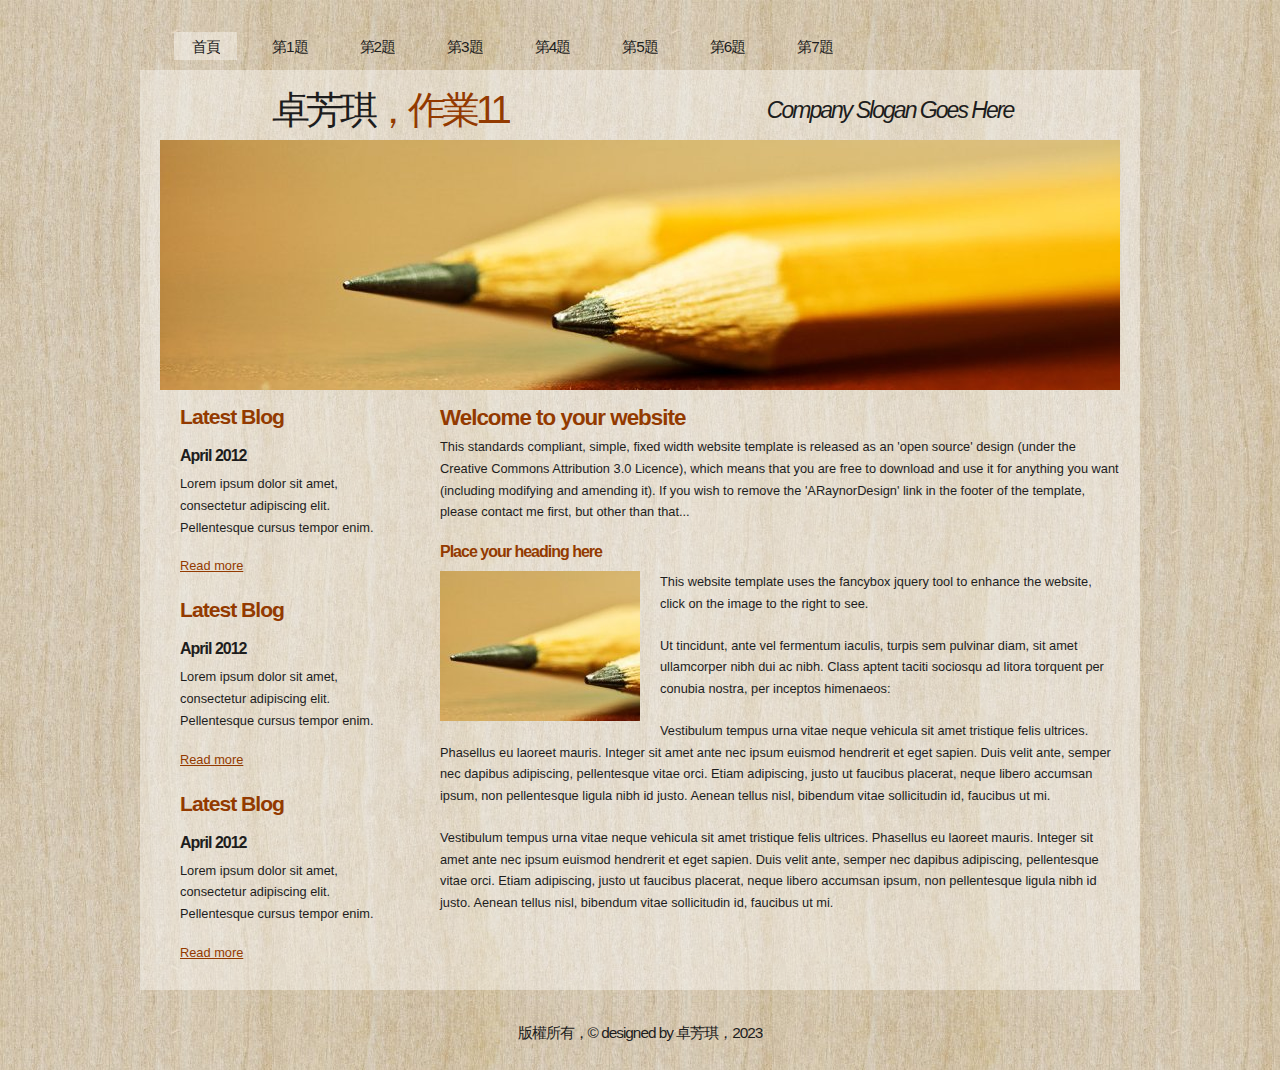
<file: index.html>
<!DOCTYPE html PUBLIC "-//W3C//DTD XHTML 1.1//EN" "http://www.w3.org/TR/xhtml11/DTD/xhtml11.dtd">
<html xmlns="http://www.w3.org/1999/xhtml" xml:lang="en">

<head>
  <title>112570013 卓芳琪</title>
  <meta name="description" content="free website template" />
  <meta name="keywords" content="enter your keywords here" />
  <meta http-equiv="content-type" content="text/html; charset=utf-8" />
  <link rel="stylesheet" type="text/css" href="css/style.css" />
  <link rel="stylesheet" type="text/css" href="css/mystyle.css" />
  <script type="text/javascript" src="js/jquery.min.js"></script>
  <script type="text/javascript" src="js/jquery.easing.min.js"></script>
  <script type="text/javascript" src="js/jquery.lavalamp.min.js"></script>
  <script type="text/javascript">
    $(function() {
      $("#lava_menu").lavaLamp({
        fx: "backout",
        speed: 700
      });
    });
  </script>
    <script type="text/javascript" src="js/jquery.nivo.slider.pack.js"></script>
    <script type="text/javascript">
    $(window).load(function() {
        $('#slider').nivoSlider();
    });
    </script>

</head>

<body>
  <div id="main">	
	<div id="menubar">
      <ul class="lavaLampWithImage" id="lava_menu">
        <li class="current"><a href="index.html">首頁</a></li>
        <li><a href="a1.html">第1題</a></li>
        <li><a href="a2.html">第2題</a></li>
        <li><a href="a3.html">第3題</a></li>
        <li><a href="a4.html">第4題</a></li>
        <li><a href="a5.html">第5題</a></li>
        <li><a href="a6.html">第6題</a></li>
        <li><a href="a7.html">第7題</a></li>

      </ul>
	</div><!--close menubar-->	    
	<div id="site_content">        	  
	  <div id="header"> 
        <div id="header_name"> 	  
          <h1>卓芳琪<span>，作業11</span></h1>
        </div><!--close header_name-->	
        <div id="header_slogan"> 		
	      <h2>Company Slogan Goes Here</h2>
		 </div><!--close header_slogan-->	
      </div><!--close header-->	
	  <div id="banner_image">
	    <div id="slider-wrapper">        
          <div id="slider" class="nivoSlider">
            <img src="images/slide1.jpg" alt="" />
            <img src="images/slide2.jpg" alt="" />
		  </div>
		</div><!--close slider-wrapper-->
	  </div><!--close banner_image-->			  
      <div id="content">
        <div class="content_item">
          <h1>Welcome to your website</h1>
          <p>This standards compliant, simple, fixed width website template is released as an 'open source' design (under the Creative Commons Attribution 3.0 Licence), which means that you are free to download and use it for anything you want (including modifying and amending it). If you wish to remove the 'ARaynorDesign' link in the footer of the template, please contact me first, but other than that...</p>
          <h3>Place your heading here</h3>
          <div style="width:200px; float:left; padding: 0px 20px 10px 0px;"><img alt="image" src="images/image.jpg" /></div>
          <p>This website template uses the fancybox jquery tool to enhance the website, click on the image to the right to see. </p>
          <p>Ut tincidunt, ante vel fermentum iaculis, turpis sem pulvinar diam, sit amet ullamcorper nibh dui ac nibh. Class aptent taciti sociosqu ad litora torquent per conubia nostra, per inceptos himenaeos:</p>
          <p>Vestibulum tempus urna vitae neque vehicula sit amet tristique felis ultrices. Phasellus eu laoreet mauris. Integer sit amet ante nec ipsum euismod hendrerit et eget sapien. Duis velit ante, semper nec dapibus adipiscing, pellentesque vitae orci. Etiam adipiscing, justo ut faucibus placerat, neque libero accumsan ipsum, non pellentesque ligula nibh id justo. Aenean tellus nisl, bibendum vitae sollicitudin id, faucibus ut mi.</p>
          <p>Vestibulum tempus urna vitae neque vehicula sit amet tristique felis ultrices. Phasellus eu laoreet mauris. Integer sit amet ante nec ipsum euismod hendrerit et eget sapien. Duis velit ante, semper nec dapibus adipiscing, pellentesque vitae orci. Etiam adipiscing, justo ut faucibus placerat, neque libero accumsan ipsum, non pellentesque ligula nibh id justo. Aenean tellus nisl, bibendum vitae sollicitudin id, faucibus ut mi.</p>
		</div><!--close content_item-->	
	      
		<div class="sidebar_container">   		  
		  <div class="sidebar">
            <div class="sidebar_item">
                <h2>Latest Blog</h2>
			    <h4>April 2012</h4>
                <p>Lorem ipsum dolor sit amet, consectetur adipiscing elit. Pellentesque cursus tempor enim.</p>
		          <a href="#">Read more</a>
              </div><!--close sidebar_item--> 
          </div><!--close sidebar-->     		
		  <div class="sidebar">
            <div class="sidebar_item">
              <h2>Latest Blog</h2>
		  	  <h4>April 2012</h4>
              <p>Lorem ipsum dolor sit amet, consectetur adipiscing elit. Pellentesque cursus tempor enim.</p>
		        <a href="#">Read more</a>
            </div><!--close sidebar_item--> 
          </div><!--close sidebar-->  
		  <div class="sidebar">
            <div class="sidebar_item">
              <h2>Latest Blog</h2>
			  <h4>April 2012</h4>
              <p>Lorem ipsum dolor sit amet, consectetur adipiscing elit. Pellentesque cursus tempor enim.</p>
		        <a href="#">Read more</a>
            </div><!--close sidebar_item--> 
          </div><!--close sidebar-->  
        </div><!--close sidebar_container-->	
       <br style="clear:both;" />
      </div><!--close content-->	
    </div><!--close site_content-->	
    <div id="footer">  
	  <div id="footer_content">
        <P>版權所有，&copy designed by 卓芳琪，2023</P>
      </div><!--close footer_content-->	
    </div><!--close footer-->	
  </div><!--close main-->	
</body>
</html>
</file>
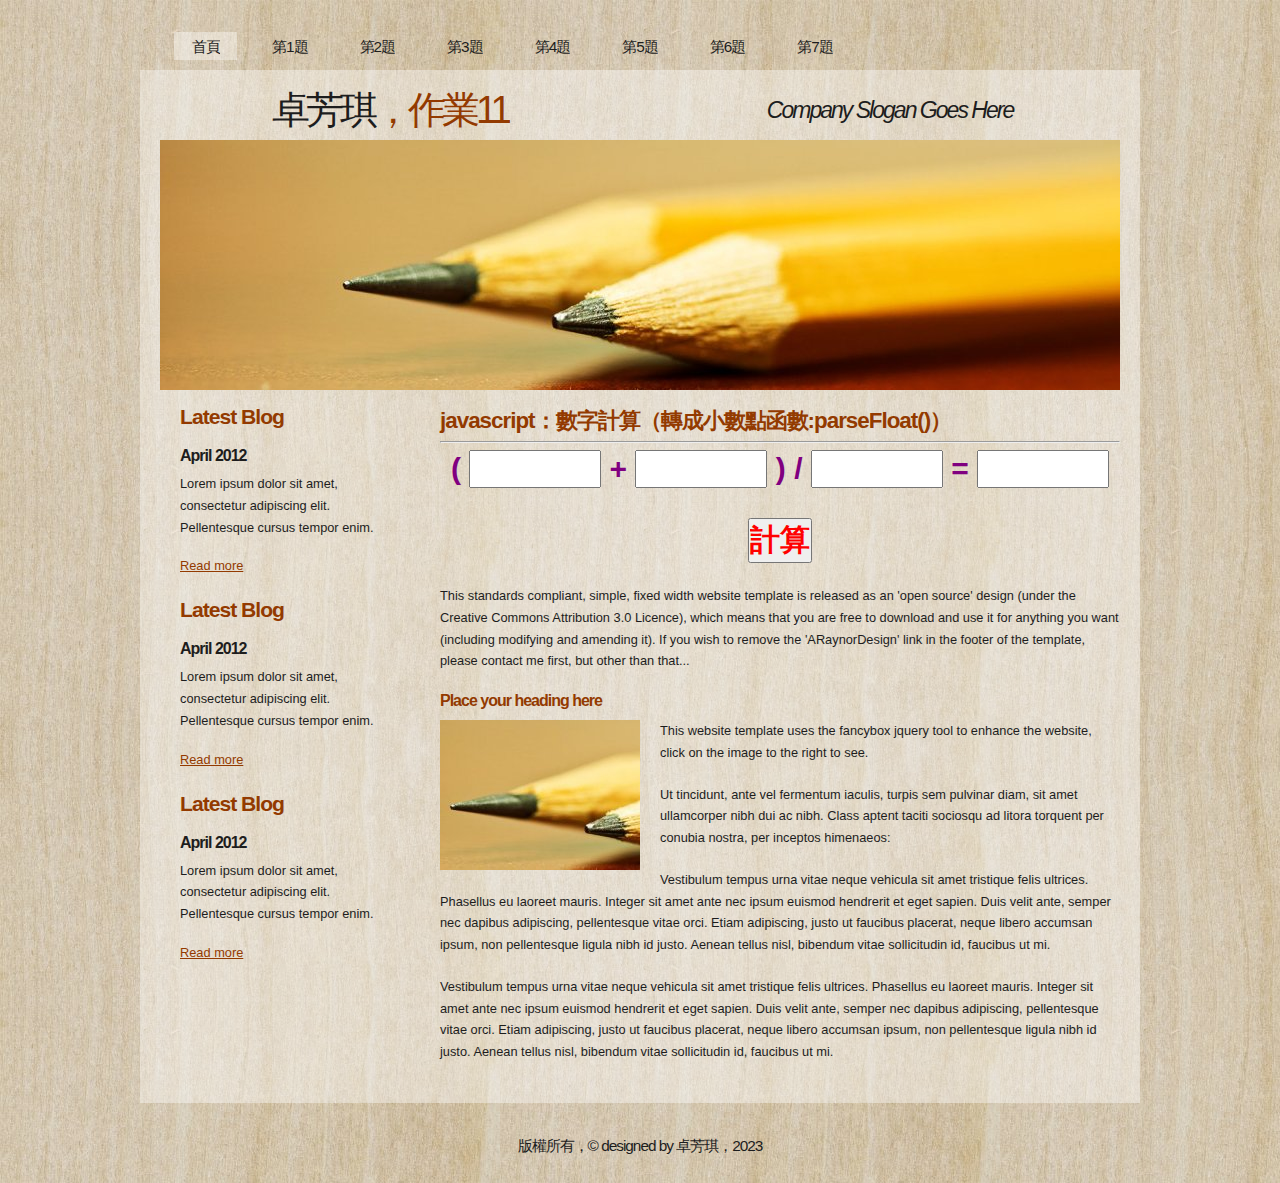
<file: a1.html>
<!DOCTYPE html PUBLIC "-//W3C//DTD XHTML 1.1//EN" "http://www.w3.org/TR/xhtml11/DTD/xhtml11.dtd">
<html xmlns="http://www.w3.org/1999/xhtml" xml:lang="en">

<head>
  <title>112570013 卓芳琪</title>
  <meta name="description" content="free website template" />
  <meta name="keywords" content="enter your keywords here" />
  <meta http-equiv="content-type" content="text/html; charset=utf-8" />
  <link rel="stylesheet" type="text/css" href="css/style.css" />
  <link rel="stylesheet" type="text/css" href="css/mystyle.css" />
  <script type="text/javascript" src="js/jquery.min.js"></script>
  <script type="text/javascript" src="js/jquery.easing.min.js"></script>
  <script type="text/javascript" src="js/jquery.lavalamp.min.js"></script>
  <script type="text/javascript">
    $(function() {
      $("#lava_menu").lavaLamp({
        fx: "backout",
        speed: 700
      });
    });
  </script>
    <script type="text/javascript" src="js/jquery.nivo.slider.pack.js"></script>
    <script type="text/javascript">
    $(window).load(function() {
        $('#slider').nivoSlider();
    });
    </script>

    <script>
      function show()
      {
        t4.value = (parseFloat(t1.value)+parseFloat(t2.value)) / parseFloat(t3.value)
      }
    </script>



</head>

<body>
  <div id="main">	
	<div id="menubar">
      <ul class="lavaLampWithImage" id="lava_menu">
        <li class="current"><a href="index.html">首頁</a></li>
        <li><a href="a1.html">第1題</a></li>
        <li><a href="a2.html">第2題</a></li>
        <li><a href="a3.html">第3題</a></li>
        <li><a href="a4.html">第4題</a></li>
        <li><a href="a5.html">第5題</a></li>
        <li><a href="a6.html">第6題</a></li>
        <li><a href="a7.html">第7題</a></li>

      </ul>
	</div><!--close menubar-->	    
	<div id="site_content">        	  
	  <div id="header"> 
        <div id="header_name"> 	  
          <h1>卓芳琪<span>，作業11</span></h1>
        </div><!--close header_name-->	
        <div id="header_slogan"> 		
	      <h2>Company Slogan Goes Here</h2>
		 </div><!--close header_slogan-->	
      </div><!--close header-->	
	  <div id="banner_image">
	    <div id="slider-wrapper">        
          <div id="slider" class="nivoSlider">
            <img src="images/slide1.jpg" alt="" />
            <img src="images/slide2.jpg" alt="" />
		  </div>
		</div><!--close slider-wrapper-->
	  </div><!--close banner_image-->			  
      <div id="content">
        <div class="content_item">
          <h1>javascript：數字計算（轉成小數點函數:parseFloat()）</h1>
          <hr>
          <P class="s1">(
          <input id="t1" size="5" class="s1" type="text">
          +
          <input id="t2" size="5" class="s1" type="text">
          )
          /
          <input id="t3" size="5" class="s1" type="text">
          =
          <input id="t4"  size="5" class="s1" type="text"></P>
          <p class="s2"><input onclick="show()" class="s2"  type="button" value="計算" ></p>

          <p>This standards compliant, simple, fixed width website template is released as an 'open source' design (under the Creative Commons Attribution 3.0 Licence), which means that you are free to download and use it for anything you want (including modifying and amending it). If you wish to remove the 'ARaynorDesign' link in the footer of the template, please contact me first, but other than that...</p>
          <h3>Place your heading here</h3>
          <div style="width:200px; float:left; padding: 0px 20px 10px 0px;"><img alt="image" src="images/image.jpg" /></div>
          <p>This website template uses the fancybox jquery tool to enhance the website, click on the image to the right to see. </p>
          <p>Ut tincidunt, ante vel fermentum iaculis, turpis sem pulvinar diam, sit amet ullamcorper nibh dui ac nibh. Class aptent taciti sociosqu ad litora torquent per conubia nostra, per inceptos himenaeos:</p>
          <p>Vestibulum tempus urna vitae neque vehicula sit amet tristique felis ultrices. Phasellus eu laoreet mauris. Integer sit amet ante nec ipsum euismod hendrerit et eget sapien. Duis velit ante, semper nec dapibus adipiscing, pellentesque vitae orci. Etiam adipiscing, justo ut faucibus placerat, neque libero accumsan ipsum, non pellentesque ligula nibh id justo. Aenean tellus nisl, bibendum vitae sollicitudin id, faucibus ut mi.</p>
          <p>Vestibulum tempus urna vitae neque vehicula sit amet tristique felis ultrices. Phasellus eu laoreet mauris. Integer sit amet ante nec ipsum euismod hendrerit et eget sapien. Duis velit ante, semper nec dapibus adipiscing, pellentesque vitae orci. Etiam adipiscing, justo ut faucibus placerat, neque libero accumsan ipsum, non pellentesque ligula nibh id justo. Aenean tellus nisl, bibendum vitae sollicitudin id, faucibus ut mi.</p>
		</div><!--close content_item-->	
	      
		<div class="sidebar_container">   		  
		  <div class="sidebar">
            <div class="sidebar_item">
                <h2>Latest Blog</h2>
			    <h4>April 2012</h4>
                <p>Lorem ipsum dolor sit amet, consectetur adipiscing elit. Pellentesque cursus tempor enim.</p>
		          <a href="#">Read more</a>
              </div><!--close sidebar_item--> 
          </div><!--close sidebar-->     		
		  <div class="sidebar">
            <div class="sidebar_item">
              <h2>Latest Blog</h2>
		  	  <h4>April 2012</h4>
              <p>Lorem ipsum dolor sit amet, consectetur adipiscing elit. Pellentesque cursus tempor enim.</p>
		        <a href="#">Read more</a>
            </div><!--close sidebar_item--> 
          </div><!--close sidebar-->  
		  <div class="sidebar">
            <div class="sidebar_item">
              <h2>Latest Blog</h2>
			  <h4>April 2012</h4>
              <p>Lorem ipsum dolor sit amet, consectetur adipiscing elit. Pellentesque cursus tempor enim.</p>
		        <a href="#">Read more</a>
            </div><!--close sidebar_item--> 
          </div><!--close sidebar-->  
        </div><!--close sidebar_container-->	
       <br style="clear:both;" />
      </div><!--close content-->	
    </div><!--close site_content-->	
    <div id="footer">  
	  <div id="footer_content">
        <P>版權所有，&copy designed by 卓芳琪，2023</P>
      </div><!--close footer_content-->	
    </div><!--close footer-->	
  </div><!--close main-->	
</body>
</html>
</file>
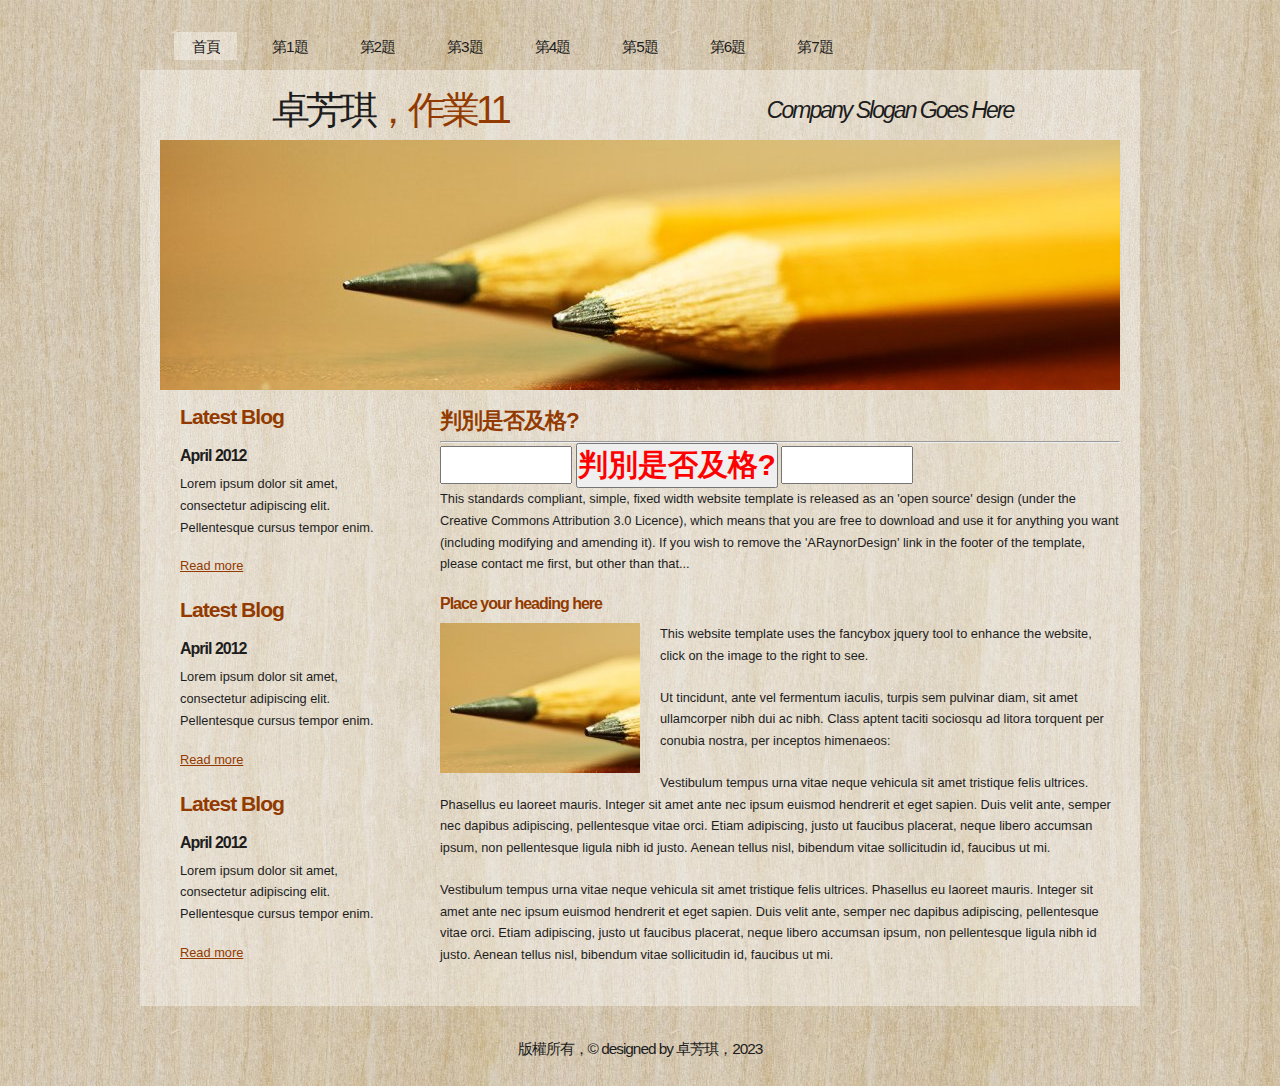
<file: a2.html>
<!DOCTYPE html PUBLIC "-//W3C//DTD XHTML 1.1//EN" "http://www.w3.org/TR/xhtml11/DTD/xhtml11.dtd">
<html xmlns="http://www.w3.org/1999/xhtml" xml:lang="en">

<head>
  <title>112570013 卓芳琪</title>
  <meta name="description" content="free website template" />
  <meta name="keywords" content="enter your keywords here" />
  <meta http-equiv="content-type" content="text/html; charset=utf-8" />
  <link rel="stylesheet" type="text/css" href="css/style.css" />
  <link rel="stylesheet" type="text/css" href="css/mystyle.css" />
  <script type="text/javascript" src="js/jquery.min.js"></script>
  <script type="text/javascript" src="js/jquery.easing.min.js"></script>
  <script type="text/javascript" src="js/jquery.lavalamp.min.js"></script>
  <script type="text/javascript">
    $(function() {
      $("#lava_menu").lavaLamp({
        fx: "backout",
        speed: 700
      });
    });
  </script>
    <script type="text/javascript" src="js/jquery.nivo.slider.pack.js"></script>
    <script type="text/javascript">
    $(window).load(function() {
        $('#slider').nivoSlider();
    });
    </script>

    <script>
      function show()
      {
        a1 = parseInt(t1.value)
        if(a1 < 60)
        {
          t3.value = "不及格"
        }
        else
        {
          t3.value = "及格"
        }
      }
    </script>

</head>

<body>
  <div id="main">	
	<div id="menubar">
      <ul class="lavaLampWithImage" id="lava_menu">
        <li class="current"><a href="index.html">首頁</a></li>
        <li><a href="a1.html">第1題</a></li>
        <li><a href="a2.html">第2題</a></li>
        <li><a href="a3.html">第3題</a></li>
        <li><a href="a4.html">第4題</a></li>
        <li><a href="a5.html">第5題</a></li>
        <li><a href="a6.html">第6題</a></li>
        <li><a href="a7.html">第7題</a></li>

      </ul>
	</div><!--close menubar-->	    
	<div id="site_content">        	  
	  <div id="header"> 
        <div id="header_name"> 	  
          <h1>卓芳琪<span>，作業11</span></h1>
        </div><!--close header_name-->	
        <div id="header_slogan"> 		
	      <h2>Company Slogan Goes Here</h2>
		 </div><!--close header_slogan-->	
      </div><!--close header-->	
	  <div id="banner_image">
	    <div id="slider-wrapper">        
          <div id="slider" class="nivoSlider">
            <img src="images/slide1.jpg" alt="" />
            <img src="images/slide2.jpg" alt="" />
		  </div>
		</div><!--close slider-wrapper-->
	  </div><!--close banner_image-->			  
      <div id="content">
        <div class="content_item">
          <h1>判別是否及格?</h1>
          <hr>
          <input id="t1" size="5" class="s3" type="text">
          <input id="t2" size="5" onclick="show()" class="s2" type="button" value="判別是否及格?">
          <input id="t3" size="5" class="s3" type="text" >
          <p>This standards compliant, simple, fixed width website template is released as an 'open source' design (under the Creative Commons Attribution 3.0 Licence), which means that you are free to download and use it for anything you want (including modifying and amending it). If you wish to remove the 'ARaynorDesign' link in the footer of the template, please contact me first, but other than that...</p>
          <h3>Place your heading here</h3>
          <div style="width:200px; float:left; padding: 0px 20px 10px 0px;"><img alt="image" src="images/image.jpg" /></div>
          <p>This website template uses the fancybox jquery tool to enhance the website, click on the image to the right to see. </p>
          <p>Ut tincidunt, ante vel fermentum iaculis, turpis sem pulvinar diam, sit amet ullamcorper nibh dui ac nibh. Class aptent taciti sociosqu ad litora torquent per conubia nostra, per inceptos himenaeos:</p>
          <p>Vestibulum tempus urna vitae neque vehicula sit amet tristique felis ultrices. Phasellus eu laoreet mauris. Integer sit amet ante nec ipsum euismod hendrerit et eget sapien. Duis velit ante, semper nec dapibus adipiscing, pellentesque vitae orci. Etiam adipiscing, justo ut faucibus placerat, neque libero accumsan ipsum, non pellentesque ligula nibh id justo. Aenean tellus nisl, bibendum vitae sollicitudin id, faucibus ut mi.</p>
          <p>Vestibulum tempus urna vitae neque vehicula sit amet tristique felis ultrices. Phasellus eu laoreet mauris. Integer sit amet ante nec ipsum euismod hendrerit et eget sapien. Duis velit ante, semper nec dapibus adipiscing, pellentesque vitae orci. Etiam adipiscing, justo ut faucibus placerat, neque libero accumsan ipsum, non pellentesque ligula nibh id justo. Aenean tellus nisl, bibendum vitae sollicitudin id, faucibus ut mi.</p>
		</div><!--close content_item-->	
	      
		<div class="sidebar_container">   		  
		  <div class="sidebar">
            <div class="sidebar_item">
                <h2>Latest Blog</h2>
			    <h4>April 2012</h4>
                <p>Lorem ipsum dolor sit amet, consectetur adipiscing elit. Pellentesque cursus tempor enim.</p>
		          <a href="#">Read more</a>
              </div><!--close sidebar_item--> 
          </div><!--close sidebar-->     		
		  <div class="sidebar">
            <div class="sidebar_item">
              <h2>Latest Blog</h2>
		  	  <h4>April 2012</h4>
              <p>Lorem ipsum dolor sit amet, consectetur adipiscing elit. Pellentesque cursus tempor enim.</p>
		        <a href="#">Read more</a>
            </div><!--close sidebar_item--> 
          </div><!--close sidebar-->  
		  <div class="sidebar">
            <div class="sidebar_item">
              <h2>Latest Blog</h2>
			  <h4>April 2012</h4>
              <p>Lorem ipsum dolor sit amet, consectetur adipiscing elit. Pellentesque cursus tempor enim.</p>
		        <a href="#">Read more</a>
            </div><!--close sidebar_item--> 
          </div><!--close sidebar-->  
        </div><!--close sidebar_container-->	
       <br style="clear:both;" />
      </div><!--close content-->	
    </div><!--close site_content-->	
    <div id="footer">  
	  <div id="footer_content">
        <P>版權所有，&copy designed by 卓芳琪，2023</P>
      </div><!--close footer_content-->	
    </div><!--close footer-->	
  </div><!--close main-->	
</body>
</html>
</file>
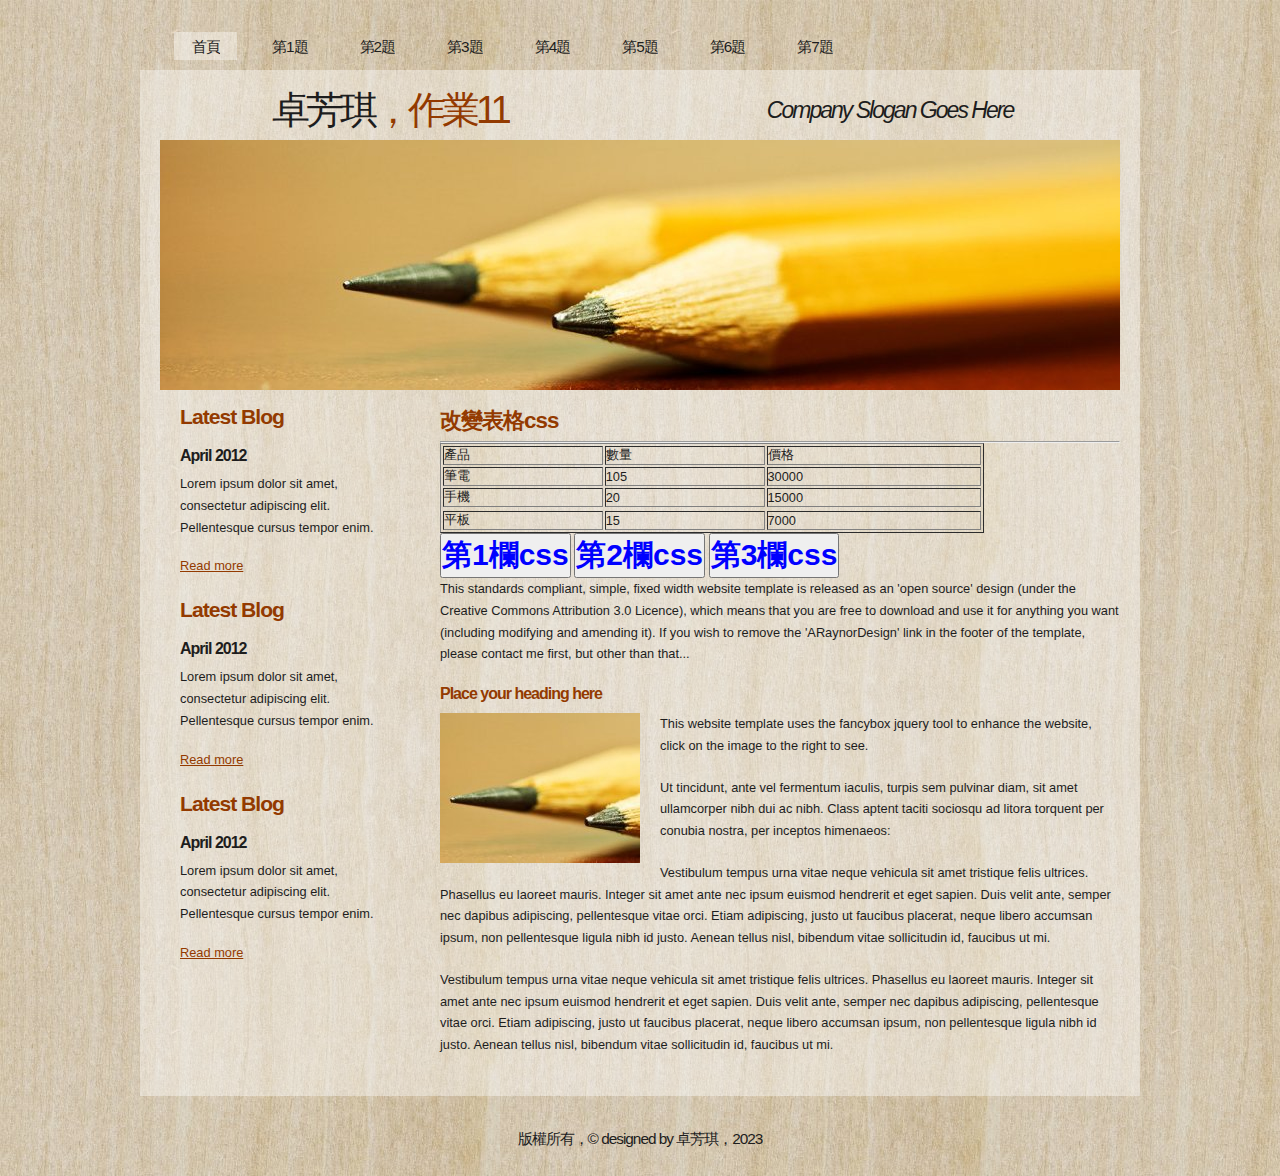
<file: a3.html>
<!DOCTYPE html PUBLIC "-//W3C//DTD XHTML 1.1//EN" "http://www.w3.org/TR/xhtml11/DTD/xhtml11.dtd">
<html xmlns="http://www.w3.org/1999/xhtml" xml:lang="en">

<head>
  <title>112570013 卓芳琪</title>
  <meta name="description" content="free website template" />
  <meta name="keywords" content="enter your keywords here" />
  <meta http-equiv="content-type" content="text/html; charset=utf-8" />
  <link rel="stylesheet" type="text/css" href="css/style.css" />
  <link rel="stylesheet" type="text/css" href="css/mystyle.css" />
  <script type="text/javascript" src="js/jquery.min.js"></script>
  <script type="text/javascript" src="js/jquery.easing.min.js"></script>
  <script type="text/javascript" src="js/jquery.lavalamp.min.js"></script>
  <script type="text/javascript">
    $(function() {
      $("#lava_menu").lavaLamp({
        fx: "backout",
        speed: 700
      });
    });
  </script>
    <script type="text/javascript" src="js/jquery.nivo.slider.pack.js"></script>
    <script type="text/javascript">
    $(window).load(function() {
        $('#slider').nivoSlider();
    });
    </script>

    <script>
      function show1()
      {
        document.getElementById("a1").className = 's1'
        document.getElementById("a2").className = 's1'
        document.getElementById("a3").className = 's1'
        document.getElementById("a4").className = 's1'
      }
    </script>

<script>
  function show2()
  {
    document.getElementById("b1").className = 's2'
    document.getElementById("b2").className = 's2'
    document.getElementById("b3").className = 's2'
    document.getElementById("b4").className = 's2'
  }
</script>

<script>
  function show3()
  {
    document.getElementById("c1").className = 's3'
    document.getElementById("c2").className = 's3'
    document.getElementById("c3").className = 's3'
    document.getElementById("c4").className = 's3'
  }
</script>
</head>

<body>
  <div id="main">	
	<div id="menubar">
      <ul class="lavaLampWithImage" id="lava_menu">
        <li class="current"><a href="index.html">首頁</a></li>
        <li><a href="a1.html">第1題</a></li>
        <li><a href="a2.html">第2題</a></li>
        <li><a href="a3.html">第3題</a></li>
        <li><a href="a4.html">第4題</a></li>
        <li><a href="a5.html">第5題</a></li>
        <li><a href="a6.html">第6題</a></li>
        <li><a href="a7.html">第7題</a></li>

      </ul>
	</div><!--close menubar-->	    
	<div id="site_content">        	  
	  <div id="header"> 
        <div id="header_name"> 	  
          <h1>卓芳琪<span>，作業11</span></h1>
        </div><!--close header_name-->	
        <div id="header_slogan"> 		
	      <h2>Company Slogan Goes Here</h2>
		 </div><!--close header_slogan-->	
      </div><!--close header-->	
	  <div id="banner_image">
	    <div id="slider-wrapper">        
          <div id="slider" class="nivoSlider">
            <img src="images/slide1.jpg" alt="" />
            <img src="images/slide2.jpg" alt="" />
		  </div>
		</div><!--close slider-wrapper-->
	  </div><!--close banner_image-->			  
      <div id="content">
        <div class="content_item">
          <h1>改變表格css</h1>
          <hr>
          <table border="1" width="80%">
            <tr>
              <td id="a1">產品</td>
              <td id="b1">數量</td>
              <td id="c1">價格</td>
            </tr>
            <tr>
              <td id="a2">筆電</td>
              <td id="b2">105</td>
              <td id="c2">30000</td>
            </tr>
            <tr>
              <td id="a3">手機</td>
              <td id="b3">20</td>
              <td id="c3">15000</td>
            </tr>
            <tr>
              <tr>
                <td id="a4">平板</td>
                <td id="b4">15</td>
                <td id="c4">7000</td>
              </tr>
            </tr>

          </table>
          <input type="button" onclick="show1()" class="s3" value="第1欄css">
          <input type="button" onclick="show2()" class="s3" value="第2欄css">
          <input type="button" onclick="show3()" class="s3" value="第3欄css">

          <p>This standards compliant, simple, fixed width website template is released as an 'open source' design (under the Creative Commons Attribution 3.0 Licence), which means that you are free to download and use it for anything you want (including modifying and amending it). If you wish to remove the 'ARaynorDesign' link in the footer of the template, please contact me first, but other than that...</p>
          <h3>Place your heading here</h3>
          <div style="width:200px; float:left; padding: 0px 20px 10px 0px;"><img alt="image" src="images/image.jpg" /></div>
          <p>This website template uses the fancybox jquery tool to enhance the website, click on the image to the right to see. </p>
          <p>Ut tincidunt, ante vel fermentum iaculis, turpis sem pulvinar diam, sit amet ullamcorper nibh dui ac nibh. Class aptent taciti sociosqu ad litora torquent per conubia nostra, per inceptos himenaeos:</p>
          <p>Vestibulum tempus urna vitae neque vehicula sit amet tristique felis ultrices. Phasellus eu laoreet mauris. Integer sit amet ante nec ipsum euismod hendrerit et eget sapien. Duis velit ante, semper nec dapibus adipiscing, pellentesque vitae orci. Etiam adipiscing, justo ut faucibus placerat, neque libero accumsan ipsum, non pellentesque ligula nibh id justo. Aenean tellus nisl, bibendum vitae sollicitudin id, faucibus ut mi.</p>
          <p>Vestibulum tempus urna vitae neque vehicula sit amet tristique felis ultrices. Phasellus eu laoreet mauris. Integer sit amet ante nec ipsum euismod hendrerit et eget sapien. Duis velit ante, semper nec dapibus adipiscing, pellentesque vitae orci. Etiam adipiscing, justo ut faucibus placerat, neque libero accumsan ipsum, non pellentesque ligula nibh id justo. Aenean tellus nisl, bibendum vitae sollicitudin id, faucibus ut mi.</p>
		</div><!--close content_item-->	
	      
		<div class="sidebar_container">   		  
		  <div class="sidebar">
            <div class="sidebar_item">
                <h2>Latest Blog</h2>
			    <h4>April 2012</h4>
                <p>Lorem ipsum dolor sit amet, consectetur adipiscing elit. Pellentesque cursus tempor enim.</p>
		          <a href="#">Read more</a>
              </div><!--close sidebar_item--> 
          </div><!--close sidebar-->     		
		  <div class="sidebar">
            <div class="sidebar_item">
              <h2>Latest Blog</h2>
		  	  <h4>April 2012</h4>
              <p>Lorem ipsum dolor sit amet, consectetur adipiscing elit. Pellentesque cursus tempor enim.</p>
		        <a href="#">Read more</a>
            </div><!--close sidebar_item--> 
          </div><!--close sidebar-->  
		  <div class="sidebar">
            <div class="sidebar_item">
              <h2>Latest Blog</h2>
			  <h4>April 2012</h4>
              <p>Lorem ipsum dolor sit amet, consectetur adipiscing elit. Pellentesque cursus tempor enim.</p>
		        <a href="#">Read more</a>
            </div><!--close sidebar_item--> 
          </div><!--close sidebar-->  
        </div><!--close sidebar_container-->	
       <br style="clear:both;" />
      </div><!--close content-->	
    </div><!--close site_content-->	
    <div id="footer">  
	  <div id="footer_content">
        <P>版權所有，&copy designed by 卓芳琪，2023</P>
      </div><!--close footer_content-->	
    </div><!--close footer-->	
  </div><!--close main-->	
</body>
</html>
</file>
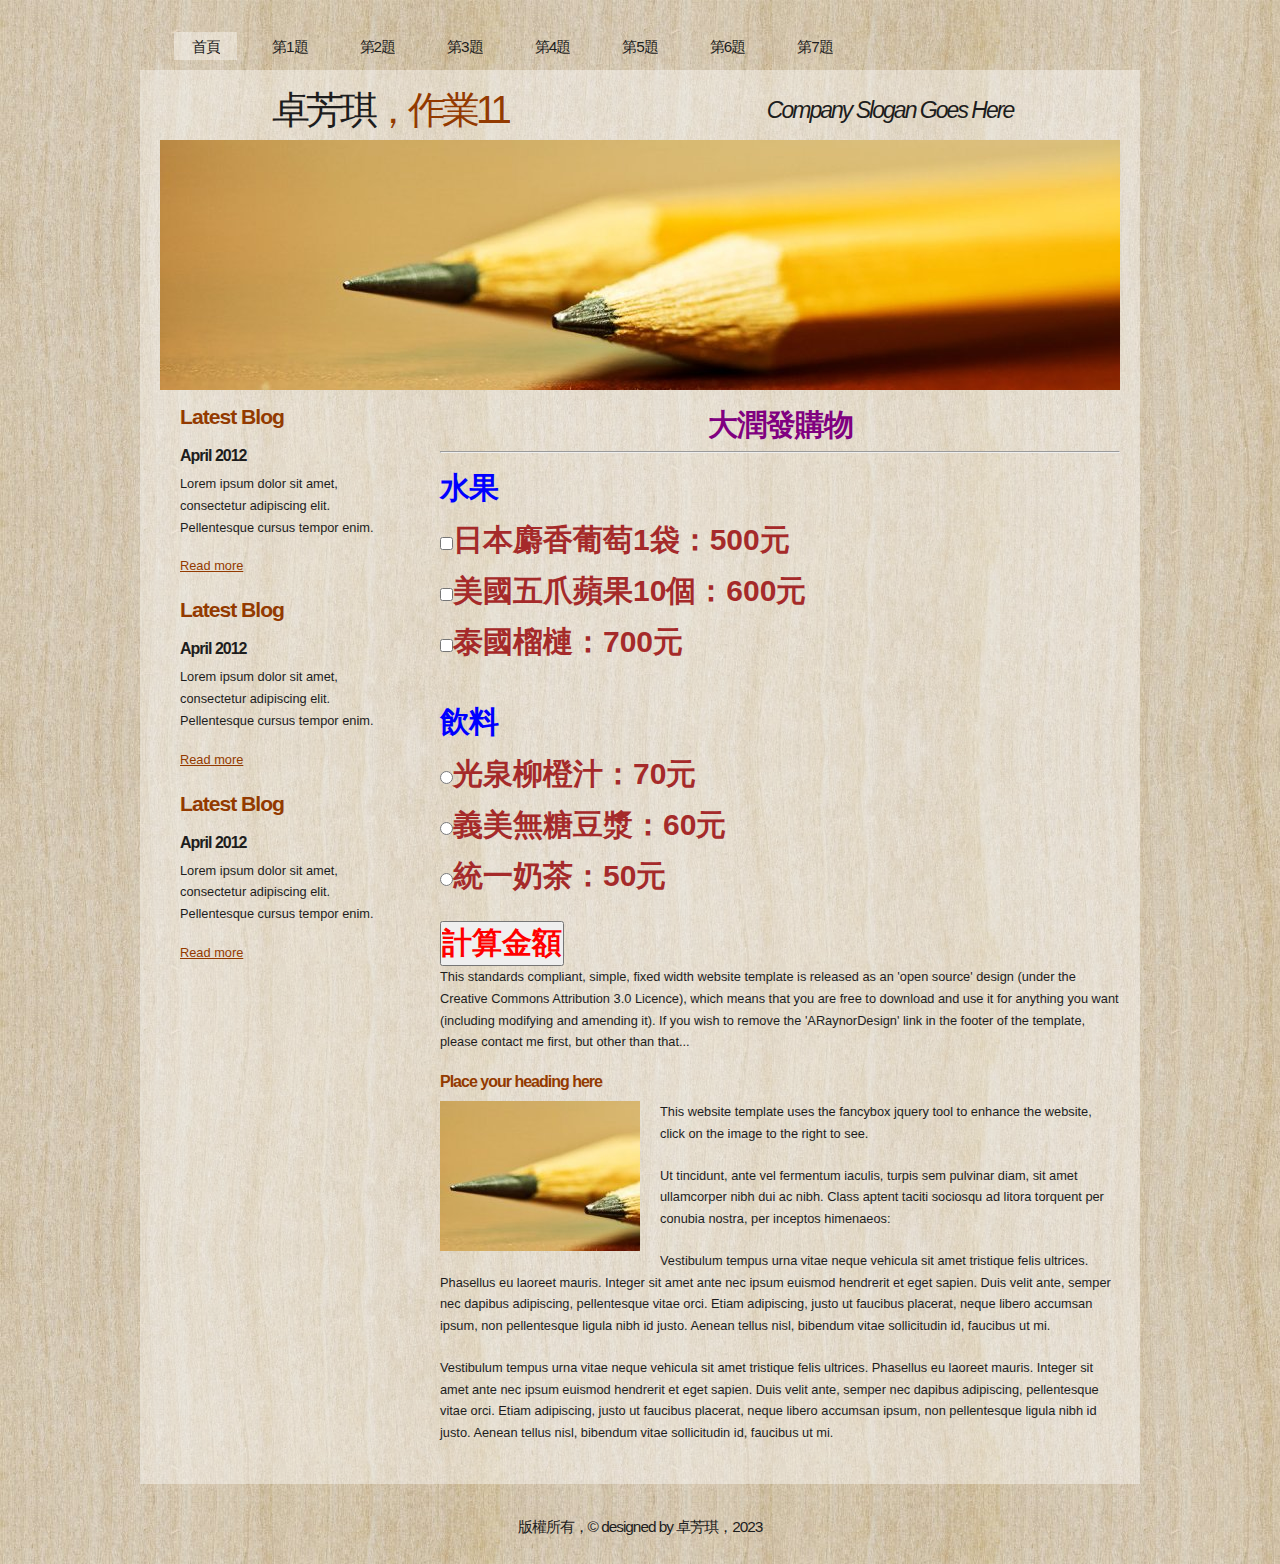
<file: a4.html>
<!DOCTYPE html PUBLIC "-//W3C//DTD XHTML 1.1//EN" "http://www.w3.org/TR/xhtml11/DTD/xhtml11.dtd">
<html xmlns="http://www.w3.org/1999/xhtml" xml:lang="en">

<head>
  <title>112570013 卓芳琪</title>
  <meta name="description" content="free website template" />
  <meta name="keywords" content="enter your keywords here" />
  <meta http-equiv="content-type" content="text/html; charset=utf-8" />
  <link rel="stylesheet" type="text/css" href="css/style.css" />
  <link rel="stylesheet" type="text/css" href="css/mystyle.css" />
  <script type="text/javascript" src="js/jquery.min.js"></script>
  <script type="text/javascript" src="js/jquery.easing.min.js"></script>
  <script type="text/javascript" src="js/jquery.lavalamp.min.js"></script>
  <script type="text/javascript">
    $(function() {
      $("#lava_menu").lavaLamp({
        fx: "backout",
        speed: 700
      });
    });
  </script>
    <script type="text/javascript" src="js/jquery.nivo.slider.pack.js"></script>
    <script type="text/javascript">
    $(window).load(function() {
        $('#slider').nivoSlider();
    });
    </script>

    <script>
      function show()
      {
        money = 0

        //水果
         if(f1.checked==true)
         money += 500

         if(f2.checked==true)
         money += 600

         if(f3.checked==true)
         money += 700

         //飲料
         if(d1.checked==true)
         money += 70

         if(d2.checked==true)
         money += 60

         if(d3.checked==true)
         money += 50

         alert('總金額 = '+ money)

      }
    </script>

</head>

<body>
  <div id="main">	
	<div id="menubar">
      <ul class="lavaLampWithImage" id="lava_menu">
        <li class="current"><a href="index.html">首頁</a></li>
        <li><a href="a1.html">第1題</a></li>
        <li><a href="a2.html">第2題</a></li>
        <li><a href="a3.html">第3題</a></li>
        <li><a href="a4.html">第4題</a></li>
        <li><a href="a5.html">第5題</a></li>
        <li><a href="a6.html">第6題</a></li>
        <li><a href="a7.html">第7題</a></li>

      </ul>
	</div><!--close menubar-->	    
	<div id="site_content">        	  
	  <div id="header"> 
        <div id="header_name"> 	  
          <h1>卓芳琪<span>，作業11</span></h1>
        </div><!--close header_name-->	
        <div id="header_slogan"> 		
	      <h2>Company Slogan Goes Here</h2>
		 </div><!--close header_slogan-->	
      </div><!--close header-->	
	  <div id="banner_image">
	    <div id="slider-wrapper">        
          <div id="slider" class="nivoSlider">
            <img src="images/slide1.jpg" alt="" />
            <img src="images/slide2.jpg" alt="" />
		  </div>
		</div><!--close slider-wrapper-->
	  </div><!--close banner_image-->			  
      <div id="content">
        <div class="content_item">
          <h1 class="s1">大潤發購物</h1>
          <hr>
          <h1 class="s3">水果</h1>
          <p class="s4">
             <input id="f1" type="checkbox">日本麝香葡萄1袋：500元<br>
             <input id="f2" type="checkbox">美國五爪蘋果10個：600元<br>
             <input id="f3" type="checkbox">泰國榴槤：700元
          </p>
          <h1 class="s3">飲料</h1>
          <p class="s4">
            <input id="d1" name="drink" type="radio">光泉柳橙汁：70元<br>
            <input id="d2" name="drink" type="radio">義美無糖豆漿：60元<br>
            <input id="d3" name="drink" type="radio">統一奶茶：50元
         </p>
         <input class="s2" onclick="show()" type="button" value="計算金額">

          <p>This standards compliant, simple, fixed width website template is released as an 'open source' design (under the Creative Commons Attribution 3.0 Licence), which means that you are free to download and use it for anything you want (including modifying and amending it). If you wish to remove the 'ARaynorDesign' link in the footer of the template, please contact me first, but other than that...</p>
          <h3>Place your heading here</h3>
          <div style="width:200px; float:left; padding: 0px 20px 10px 0px;"><img alt="image" src="images/image.jpg" /></div>
          <p>This website template uses the fancybox jquery tool to enhance the website, click on the image to the right to see. </p>
          <p>Ut tincidunt, ante vel fermentum iaculis, turpis sem pulvinar diam, sit amet ullamcorper nibh dui ac nibh. Class aptent taciti sociosqu ad litora torquent per conubia nostra, per inceptos himenaeos:</p>
          <p>Vestibulum tempus urna vitae neque vehicula sit amet tristique felis ultrices. Phasellus eu laoreet mauris. Integer sit amet ante nec ipsum euismod hendrerit et eget sapien. Duis velit ante, semper nec dapibus adipiscing, pellentesque vitae orci. Etiam adipiscing, justo ut faucibus placerat, neque libero accumsan ipsum, non pellentesque ligula nibh id justo. Aenean tellus nisl, bibendum vitae sollicitudin id, faucibus ut mi.</p>
          <p>Vestibulum tempus urna vitae neque vehicula sit amet tristique felis ultrices. Phasellus eu laoreet mauris. Integer sit amet ante nec ipsum euismod hendrerit et eget sapien. Duis velit ante, semper nec dapibus adipiscing, pellentesque vitae orci. Etiam adipiscing, justo ut faucibus placerat, neque libero accumsan ipsum, non pellentesque ligula nibh id justo. Aenean tellus nisl, bibendum vitae sollicitudin id, faucibus ut mi.</p>
		</div><!--close content_item-->	
	      
		<div class="sidebar_container">   		  
		  <div class="sidebar">
            <div class="sidebar_item">
                <h2>Latest Blog</h2>
			    <h4>April 2012</h4>
                <p>Lorem ipsum dolor sit amet, consectetur adipiscing elit. Pellentesque cursus tempor enim.</p>
		          <a href="#">Read more</a>
              </div><!--close sidebar_item--> 
          </div><!--close sidebar-->     		
		  <div class="sidebar">
            <div class="sidebar_item">
              <h2>Latest Blog</h2>
		  	  <h4>April 2012</h4>
              <p>Lorem ipsum dolor sit amet, consectetur adipiscing elit. Pellentesque cursus tempor enim.</p>
		        <a href="#">Read more</a>
            </div><!--close sidebar_item--> 
          </div><!--close sidebar-->  
		  <div class="sidebar">
            <div class="sidebar_item">
              <h2>Latest Blog</h2>
			  <h4>April 2012</h4>
              <p>Lorem ipsum dolor sit amet, consectetur adipiscing elit. Pellentesque cursus tempor enim.</p>
		        <a href="#">Read more</a>
            </div><!--close sidebar_item--> 
          </div><!--close sidebar-->  
        </div><!--close sidebar_container-->	
       <br style="clear:both;" />
      </div><!--close content-->	
    </div><!--close site_content-->	
    <div id="footer">  
	  <div id="footer_content">
        <P>版權所有，&copy designed by 卓芳琪，2023</P>
      </div><!--close footer_content-->	
    </div><!--close footer-->	
  </div><!--close main-->	
</body>
</html>
</file>
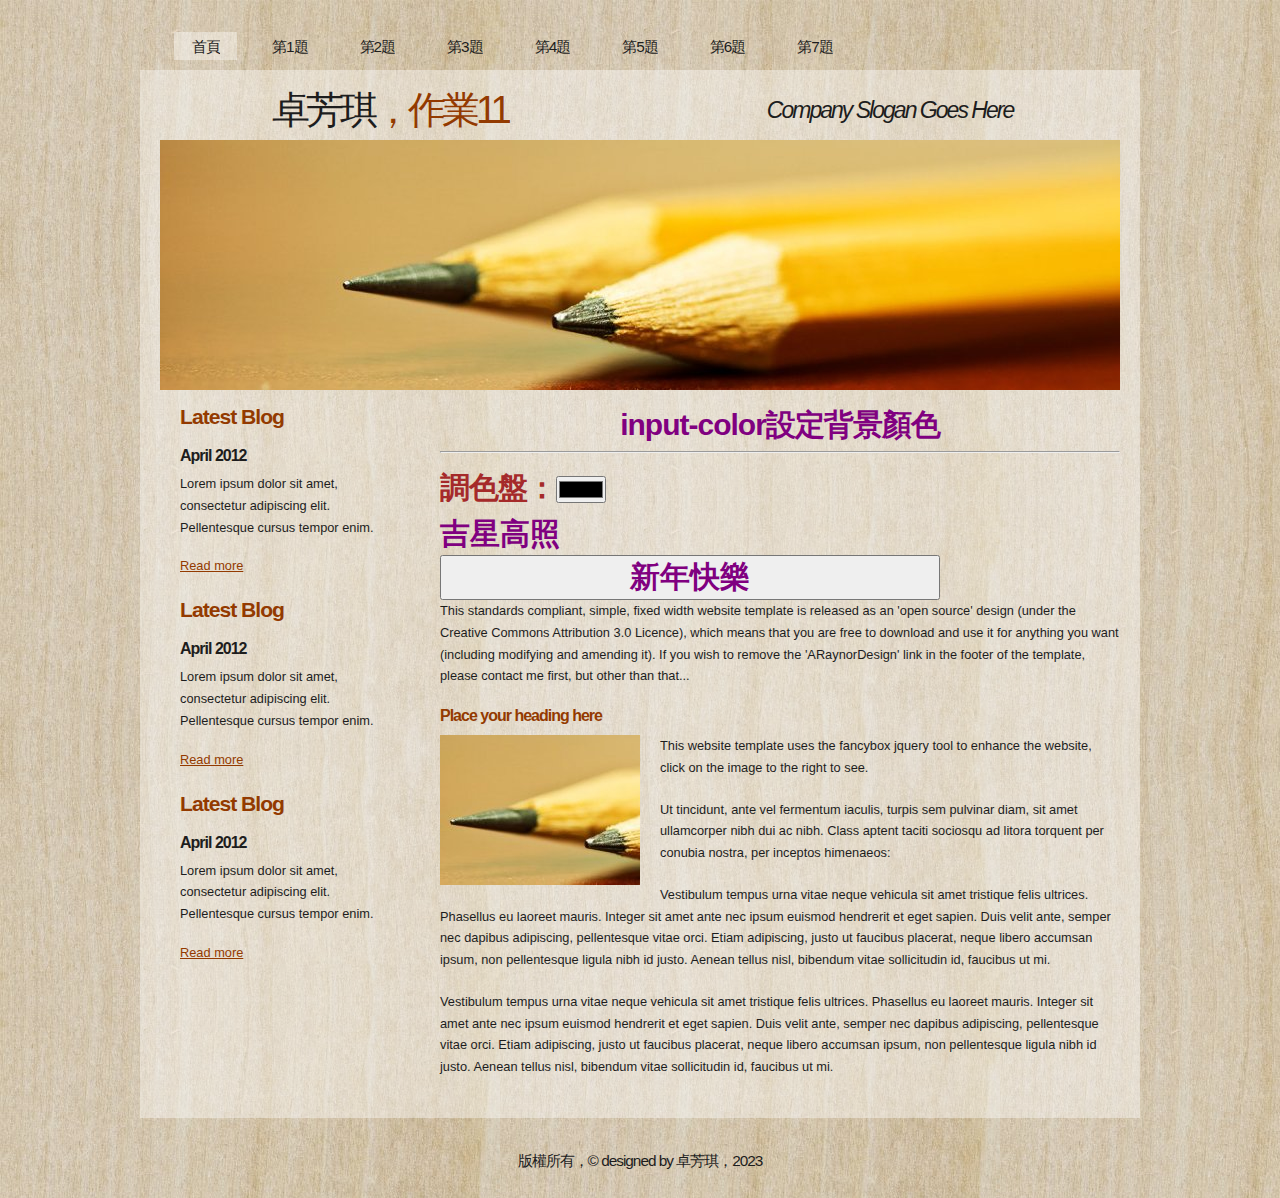
<file: a5.html>
<!DOCTYPE html PUBLIC "-//W3C//DTD XHTML 1.1//EN" "http://www.w3.org/TR/xhtml11/DTD/xhtml11.dtd">
<html xmlns="http://www.w3.org/1999/xhtml" xml:lang="en">

<head>
  <title>112570013 卓芳琪</title>
  <meta name="description" content="free website template" />
  <meta name="keywords" content="enter your keywords here" />
  <meta http-equiv="content-type" content="text/html; charset=utf-8" />
  <link rel="stylesheet" type="text/css" href="css/style.css" />
  <link rel="stylesheet" type="text/css" href="css/mystyle.css" />
  <script type="text/javascript" src="js/jquery.min.js"></script>
  <script type="text/javascript" src="js/jquery.easing.min.js"></script>
  <script type="text/javascript" src="js/jquery.lavalamp.min.js"></script>
  <script type="text/javascript">
    $(function() {
      $("#lava_menu").lavaLamp({
        fx: "backout",
        speed: 700
      });
    });
  </script>
    <script type="text/javascript" src="js/jquery.nivo.slider.pack.js"></script>
    <script type="text/javascript">
    $(window).load(function() {
        $('#slider').nivoSlider();
    });
    </script>

    <script>
      function show()
      {
        document.getElementById('t1').style.backgroundColor = c1.value
        document.getElementById('t2').style.backgroundColor = c1.value
      }
    </script>

</head>

<body>
  <div id="main">	
	<div id="menubar">
      <ul class="lavaLampWithImage" id="lava_menu">
        <li class="current"><a href="index.html">首頁</a></li>
        <li><a href="a1.html">第1題</a></li>
        <li><a href="a2.html">第2題</a></li>
        <li><a href="a3.html">第3題</a></li>
        <li><a href="a4.html">第4題</a></li>
        <li><a href="a5.html">第5題</a></li>
        <li><a href="a6.html">第6題</a></li>
        <li><a href="a7.html">第7題</a></li>

      </ul>
	</div><!--close menubar-->	    
	<div id="site_content">        	  
	  <div id="header"> 
        <div id="header_name"> 	  
          <h1>卓芳琪<span>，作業11</span></h1>
        </div><!--close header_name-->	
        <div id="header_slogan"> 		
	      <h2>Company Slogan Goes Here</h2>
		 </div><!--close header_slogan-->	
      </div><!--close header-->	
	  <div id="banner_image">
	    <div id="slider-wrapper">        
          <div id="slider" class="nivoSlider">
            <img src="images/slide1.jpg" alt="" />
            <img src="images/slide2.jpg" alt="" />
		  </div>
		</div><!--close slider-wrapper-->
	  </div><!--close banner_image-->			  
      <div id="content">
        <div class="content_item">
          <h1 class="s1">input-color設定背景顏色</h1>
          <hr>
          <h1 class="s4">調色盤：<input id="c1" onchange="show()" type="color"></h1>
          <label id="t1" class="s1">吉星高照</label><br>
          <input id="t2" class="s1" style="width: 500px;" type="button" value="新年快樂">

          <p>This standards compliant, simple, fixed width website template is released as an 'open source' design (under the Creative Commons Attribution 3.0 Licence), which means that you are free to download and use it for anything you want (including modifying and amending it). If you wish to remove the 'ARaynorDesign' link in the footer of the template, please contact me first, but other than that...</p>
          <h3>Place your heading here</h3>
          <div style="width:200px; float:left; padding: 0px 20px 10px 0px;"><img alt="image" src="images/image.jpg" /></div>
          <p>This website template uses the fancybox jquery tool to enhance the website, click on the image to the right to see. </p>
          <p>Ut tincidunt, ante vel fermentum iaculis, turpis sem pulvinar diam, sit amet ullamcorper nibh dui ac nibh. Class aptent taciti sociosqu ad litora torquent per conubia nostra, per inceptos himenaeos:</p>
          <p>Vestibulum tempus urna vitae neque vehicula sit amet tristique felis ultrices. Phasellus eu laoreet mauris. Integer sit amet ante nec ipsum euismod hendrerit et eget sapien. Duis velit ante, semper nec dapibus adipiscing, pellentesque vitae orci. Etiam adipiscing, justo ut faucibus placerat, neque libero accumsan ipsum, non pellentesque ligula nibh id justo. Aenean tellus nisl, bibendum vitae sollicitudin id, faucibus ut mi.</p>
          <p>Vestibulum tempus urna vitae neque vehicula sit amet tristique felis ultrices. Phasellus eu laoreet mauris. Integer sit amet ante nec ipsum euismod hendrerit et eget sapien. Duis velit ante, semper nec dapibus adipiscing, pellentesque vitae orci. Etiam adipiscing, justo ut faucibus placerat, neque libero accumsan ipsum, non pellentesque ligula nibh id justo. Aenean tellus nisl, bibendum vitae sollicitudin id, faucibus ut mi.</p>
		</div><!--close content_item-->	
	      
		<div class="sidebar_container">   		  
		  <div class="sidebar">
            <div class="sidebar_item">
                <h2>Latest Blog</h2>
			    <h4>April 2012</h4>
                <p>Lorem ipsum dolor sit amet, consectetur adipiscing elit. Pellentesque cursus tempor enim.</p>
		          <a href="#">Read more</a>
              </div><!--close sidebar_item--> 
          </div><!--close sidebar-->     		
		  <div class="sidebar">
            <div class="sidebar_item">
              <h2>Latest Blog</h2>
		  	  <h4>April 2012</h4>
              <p>Lorem ipsum dolor sit amet, consectetur adipiscing elit. Pellentesque cursus tempor enim.</p>
		        <a href="#">Read more</a>
            </div><!--close sidebar_item--> 
          </div><!--close sidebar-->  
		  <div class="sidebar">
            <div class="sidebar_item">
              <h2>Latest Blog</h2>
			  <h4>April 2012</h4>
              <p>Lorem ipsum dolor sit amet, consectetur adipiscing elit. Pellentesque cursus tempor enim.</p>
		        <a href="#">Read more</a>
            </div><!--close sidebar_item--> 
          </div><!--close sidebar-->  
        </div><!--close sidebar_container-->	
       <br style="clear:both;" />
      </div><!--close content-->	
    </div><!--close site_content-->	
    <div id="footer">  
	  <div id="footer_content">
        <P>版權所有，&copy designed by 卓芳琪，2023</P>
      </div><!--close footer_content-->	
    </div><!--close footer-->	
  </div><!--close main-->	
</body>
</html>
</file>
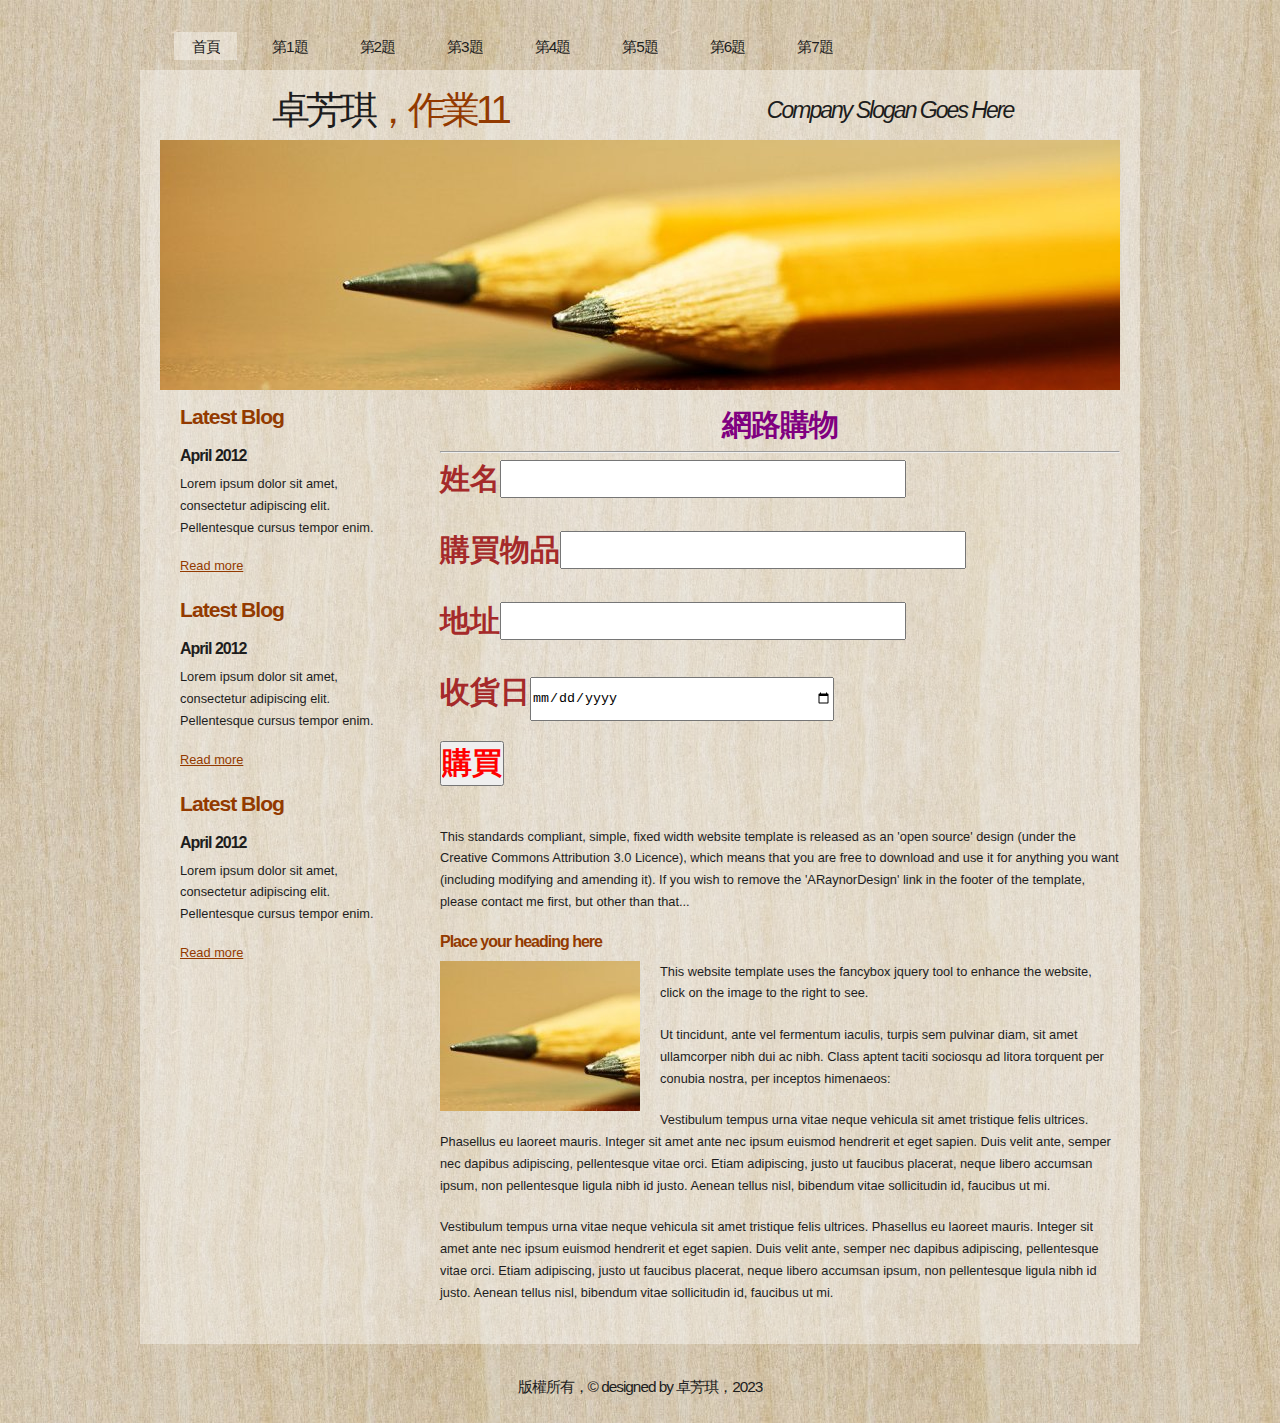
<file: a6.html>
<!DOCTYPE html PUBLIC "-//W3C//DTD XHTML 1.1//EN" "http://www.w3.org/TR/xhtml11/DTD/xhtml11.dtd">
<html xmlns="http://www.w3.org/1999/xhtml" xml:lang="en">

<head>
  <title>112570013 卓芳琪</title>
  <meta name="description" content="free website template" />
  <meta name="keywords" content="enter your keywords here" />
  <meta http-equiv="content-type" content="text/html; charset=utf-8" />
  <link rel="stylesheet" type="text/css" href="css/style.css" />
  <link rel="stylesheet" type="text/css" href="css/mystyle.css" />
  <script type="text/javascript" src="js/jquery.min.js"></script>
  <script type="text/javascript" src="js/jquery.easing.min.js"></script>
  <script type="text/javascript" src="js/jquery.lavalamp.min.js"></script>
  <script type="text/javascript">
    $(function() {
      $("#lava_menu").lavaLamp({
        fx: "backout",
        speed: 700
      });
    });
  </script>
    <script type="text/javascript" src="js/jquery.nivo.slider.pack.js"></script>
    <script type="text/javascript">
    $(window).load(function() {
        $('#slider').nivoSlider();
    });
    </script>

    <script>
      function show()
      {
        document.getElementById('p1').innerHTML = '你的名字是' + t1.value + '，購買的物品是' + t2.value + '，地址是' + t3.value + '，送貨日是' + d1.value
      }
    </script>

</head>

<body>
  <div id="main">	
	<div id="menubar">
      <ul class="lavaLampWithImage" id="lava_menu">
        <li class="current"><a href="index.html">首頁</a></li>
        <li><a href="a1.html">第1題</a></li>
        <li><a href="a2.html">第2題</a></li>
        <li><a href="a3.html">第3題</a></li>
        <li><a href="a4.html">第4題</a></li>
        <li><a href="a5.html">第5題</a></li>
        <li><a href="a6.html">第6題</a></li>
        <li><a href="a7.html">第7題</a></li>

      </ul>
	</div><!--close menubar-->	    
	<div id="site_content">        	  
	  <div id="header"> 
        <div id="header_name"> 	  
          <h1>卓芳琪<span>，作業11</span></h1>
        </div><!--close header_name-->	
        <div id="header_slogan"> 		
	      <h2>Company Slogan Goes Here</h2>
		 </div><!--close header_slogan-->	
      </div><!--close header-->	
	  <div id="banner_image">
	    <div id="slider-wrapper">        
          <div id="slider" class="nivoSlider">
            <img src="images/slide1.jpg" alt="" />
            <img src="images/slide2.jpg" alt="" />
		  </div>
		</div><!--close slider-wrapper-->
	  </div><!--close banner_image-->			  
      <div id="content">
        <div class="content_item">
          <h1 class="s1">網路購物</h1>
          <hr>
          <p class="s4">姓名<input id="t1" class="s3" type="text"</p>
          <p class="s4">購買物品<input id="t2" class="s3" type="text"</p>
          <p class="s4">地址<input id="t3" class="s3" type="text"</p>
          <p class="s4">收貨日<input id="d1" style="height: 40px;width: 300px;" type="date"</p>
          <p><input id="b1" class="s2" onclick="show()" type="button" value="購買"</p>
          <p class="s2" id="p1">

          </p>

          <p>This standards compliant, simple, fixed width website template is released as an 'open source' design (under the Creative Commons Attribution 3.0 Licence), which means that you are free to download and use it for anything you want (including modifying and amending it). If you wish to remove the 'ARaynorDesign' link in the footer of the template, please contact me first, but other than that...</p>
          <h3>Place your heading here</h3>
          <div style="width:200px; float:left; padding: 0px 20px 10px 0px;"><img alt="image" src="images/image.jpg" /></div>
          <p>This website template uses the fancybox jquery tool to enhance the website, click on the image to the right to see. </p>
          <p>Ut tincidunt, ante vel fermentum iaculis, turpis sem pulvinar diam, sit amet ullamcorper nibh dui ac nibh. Class aptent taciti sociosqu ad litora torquent per conubia nostra, per inceptos himenaeos:</p>
          <p>Vestibulum tempus urna vitae neque vehicula sit amet tristique felis ultrices. Phasellus eu laoreet mauris. Integer sit amet ante nec ipsum euismod hendrerit et eget sapien. Duis velit ante, semper nec dapibus adipiscing, pellentesque vitae orci. Etiam adipiscing, justo ut faucibus placerat, neque libero accumsan ipsum, non pellentesque ligula nibh id justo. Aenean tellus nisl, bibendum vitae sollicitudin id, faucibus ut mi.</p>
          <p>Vestibulum tempus urna vitae neque vehicula sit amet tristique felis ultrices. Phasellus eu laoreet mauris. Integer sit amet ante nec ipsum euismod hendrerit et eget sapien. Duis velit ante, semper nec dapibus adipiscing, pellentesque vitae orci. Etiam adipiscing, justo ut faucibus placerat, neque libero accumsan ipsum, non pellentesque ligula nibh id justo. Aenean tellus nisl, bibendum vitae sollicitudin id, faucibus ut mi.</p>
		</div><!--close content_item-->	
	      
		<div class="sidebar_container">   		  
		  <div class="sidebar">
            <div class="sidebar_item">
                <h2>Latest Blog</h2>
			    <h4>April 2012</h4>
                <p>Lorem ipsum dolor sit amet, consectetur adipiscing elit. Pellentesque cursus tempor enim.</p>
		          <a href="#">Read more</a>
              </div><!--close sidebar_item--> 
          </div><!--close sidebar-->     		
		  <div class="sidebar">
            <div class="sidebar_item">
              <h2>Latest Blog</h2>
		  	  <h4>April 2012</h4>
              <p>Lorem ipsum dolor sit amet, consectetur adipiscing elit. Pellentesque cursus tempor enim.</p>
		        <a href="#">Read more</a>
            </div><!--close sidebar_item--> 
          </div><!--close sidebar-->  
		  <div class="sidebar">
            <div class="sidebar_item">
              <h2>Latest Blog</h2>
			  <h4>April 2012</h4>
              <p>Lorem ipsum dolor sit amet, consectetur adipiscing elit. Pellentesque cursus tempor enim.</p>
		        <a href="#">Read more</a>
            </div><!--close sidebar_item--> 
          </div><!--close sidebar-->  
        </div><!--close sidebar_container-->	
       <br style="clear:both;" />
      </div><!--close content-->	
    </div><!--close site_content-->	
    <div id="footer">  
	  <div id="footer_content">
        <P>版權所有，&copy designed by 卓芳琪，2023</P>
      </div><!--close footer_content-->	
    </div><!--close footer-->	
  </div><!--close main-->	
</body>
</html>
</file>
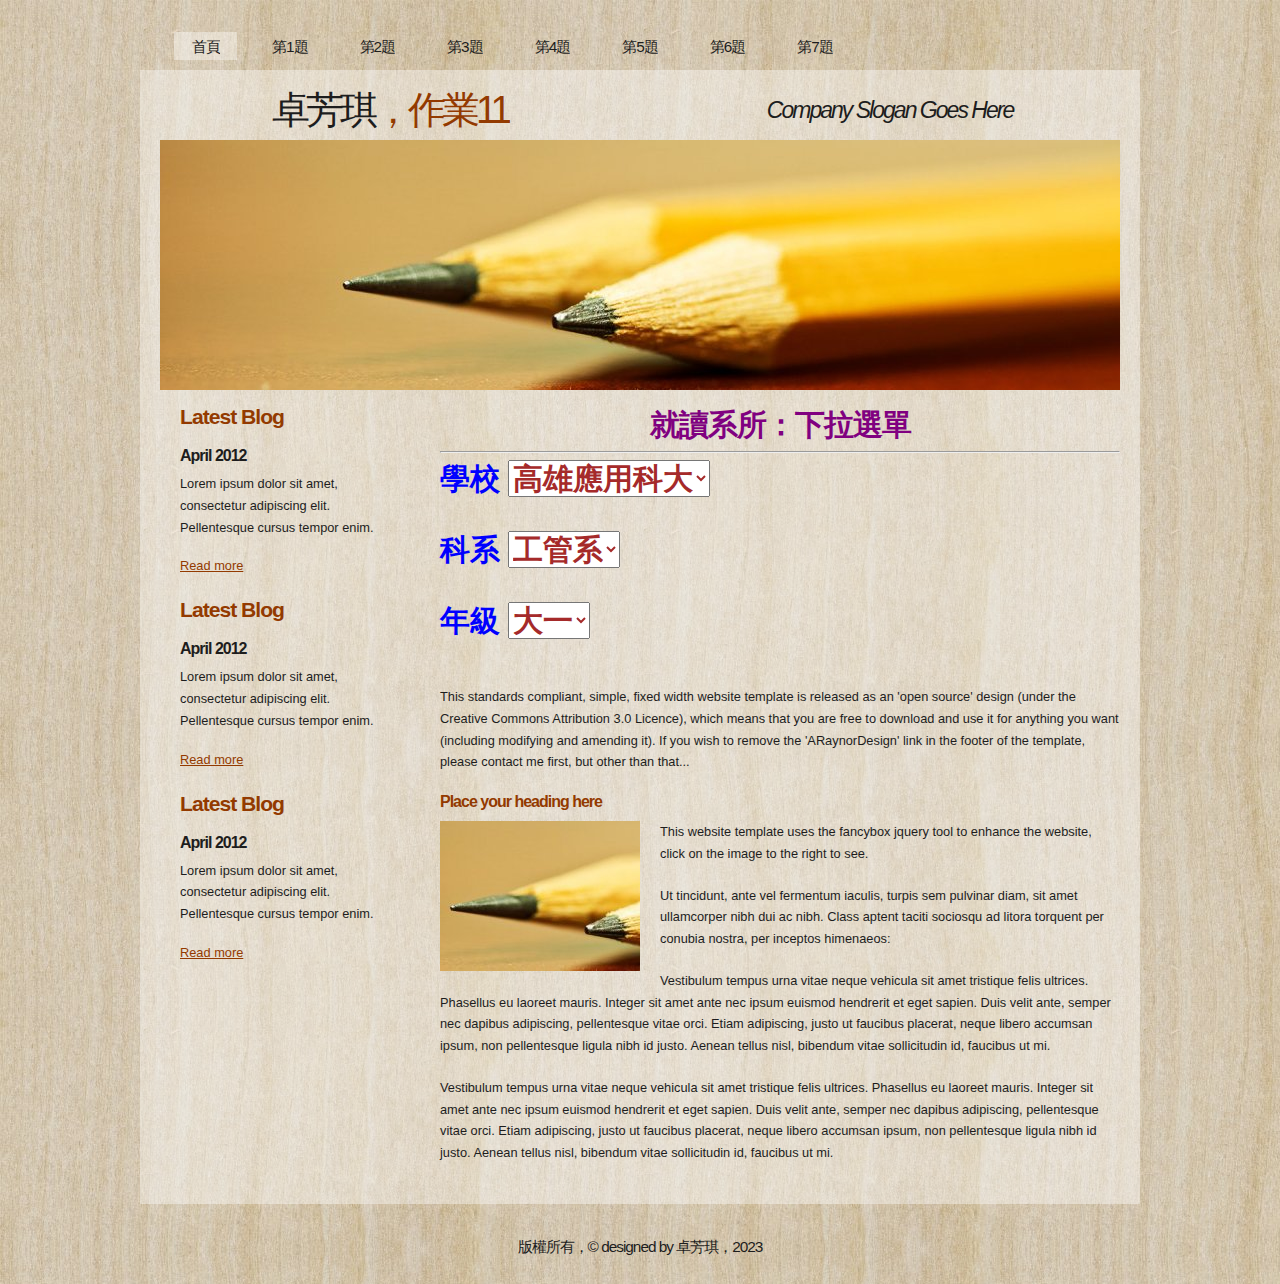
<file: a7.html>
<!DOCTYPE html PUBLIC "-//W3C//DTD XHTML 1.1//EN" "http://www.w3.org/TR/xhtml11/DTD/xhtml11.dtd">
<html xmlns="http://www.w3.org/1999/xhtml" xml:lang="en">

<head>
  <title>112570013 卓芳琪</title>
  <meta name="description" content="free website template" />
  <meta name="keywords" content="enter your keywords here" />
  <meta http-equiv="content-type" content="text/html; charset=utf-8" />
  <link rel="stylesheet" type="text/css" href="css/style.css" />
  <link rel="stylesheet" type="text/css" href="css/mystyle.css" />
  <script type="text/javascript" src="js/jquery.min.js"></script>
  <script type="text/javascript" src="js/jquery.easing.min.js"></script>
  <script type="text/javascript" src="js/jquery.lavalamp.min.js"></script>
  <script type="text/javascript">
    $(function() {
      $("#lava_menu").lavaLamp({
        fx: "backout",
        speed: 700
      });
    });
  </script>
    <script type="text/javascript" src="js/jquery.nivo.slider.pack.js"></script>
    <script type="text/javascript">
    $(window).load(function() {
        $('#slider').nivoSlider();
    });
    </script>

    <script>
      function show()
      {
        document.getElementById('p1').innerHTML = '你就讀學校是' + ss1.value + '，科系是' + ss2.value + '，年級是' + ss3.value
      }
    </script>

</head>

<body>
  <div id="main">	
	<div id="menubar">
      <ul class="lavaLampWithImage" id="lava_menu">
        <li class="current"><a href="index.html">首頁</a></li>
        <li><a href="a1.html">第1題</a></li>
        <li><a href="a2.html">第2題</a></li>
        <li><a href="a3.html">第3題</a></li>
        <li><a href="a4.html">第4題</a></li>
        <li><a href="a5.html">第5題</a></li>
        <li><a href="a6.html">第6題</a></li>
        <li><a href="a7.html">第7題</a></li>

      </ul>
	</div><!--close menubar-->	    
	<div id="site_content">        	  
	  <div id="header"> 
        <div id="header_name"> 	  
          <h1>卓芳琪<span>，作業11</span></h1>
        </div><!--close header_name-->	
        <div id="header_slogan"> 		
	      <h2>Company Slogan Goes Here</h2>
		 </div><!--close header_slogan-->	
      </div><!--close header-->	
	  <div id="banner_image">
	    <div id="slider-wrapper">        
          <div id="slider" class="nivoSlider">
            <img src="images/slide1.jpg" alt="" />
            <img src="images/slide2.jpg" alt="" />
		  </div>
		</div><!--close slider-wrapper-->
	  </div><!--close banner_image-->			  
      <div id="content">
        <div class="content_item">
          <h1 class="s1">就讀系所：下拉選單</h1>
          <hr>
          <p class="s3">學校
            <select id="ss1" class="s4" onchange="show()">
              <option>高雄應用科大</option>
              <option>台北科技大學</option>
              <option>台灣科技大學</option>
              <option>雲林科技大學</option>
            </select>
          </p>

          <p class="s3">科系
            <select id="ss2" class="s4" onchange="show()">
              <option>工管系</option>
              <option>企管系</option>
              <option>經管系</option>
              <option>資管系</option>
            </select>
          </p>

          <p class="s3">年級
            <select id="ss3" class="s4" onchange="show()">
              <option>大一</option>
              <option>大二</option>
              <option>大三</option>
              <option>大四</option>
            </select>
          </p>
          <p class="s1" id="p1">

          </p>
          <p>This standards compliant, simple, fixed width website template is released as an 'open source' design (under the Creative Commons Attribution 3.0 Licence), which means that you are free to download and use it for anything you want (including modifying and amending it). If you wish to remove the 'ARaynorDesign' link in the footer of the template, please contact me first, but other than that...</p>
          <h3>Place your heading here</h3>
          <div style="width:200px; float:left; padding: 0px 20px 10px 0px;"><img alt="image" src="images/image.jpg" /></div>
          <p>This website template uses the fancybox jquery tool to enhance the website, click on the image to the right to see. </p>
          <p>Ut tincidunt, ante vel fermentum iaculis, turpis sem pulvinar diam, sit amet ullamcorper nibh dui ac nibh. Class aptent taciti sociosqu ad litora torquent per conubia nostra, per inceptos himenaeos:</p>
          <p>Vestibulum tempus urna vitae neque vehicula sit amet tristique felis ultrices. Phasellus eu laoreet mauris. Integer sit amet ante nec ipsum euismod hendrerit et eget sapien. Duis velit ante, semper nec dapibus adipiscing, pellentesque vitae orci. Etiam adipiscing, justo ut faucibus placerat, neque libero accumsan ipsum, non pellentesque ligula nibh id justo. Aenean tellus nisl, bibendum vitae sollicitudin id, faucibus ut mi.</p>
          <p>Vestibulum tempus urna vitae neque vehicula sit amet tristique felis ultrices. Phasellus eu laoreet mauris. Integer sit amet ante nec ipsum euismod hendrerit et eget sapien. Duis velit ante, semper nec dapibus adipiscing, pellentesque vitae orci. Etiam adipiscing, justo ut faucibus placerat, neque libero accumsan ipsum, non pellentesque ligula nibh id justo. Aenean tellus nisl, bibendum vitae sollicitudin id, faucibus ut mi.</p>
		</div><!--close content_item-->	
	      
		<div class="sidebar_container">   		  
		  <div class="sidebar">
            <div class="sidebar_item">
                <h2>Latest Blog</h2>
			    <h4>April 2012</h4>
                <p>Lorem ipsum dolor sit amet, consectetur adipiscing elit. Pellentesque cursus tempor enim.</p>
		          <a href="#">Read more</a>
              </div><!--close sidebar_item--> 
          </div><!--close sidebar-->     		
		  <div class="sidebar">
            <div class="sidebar_item">
              <h2>Latest Blog</h2>
		  	  <h4>April 2012</h4>
              <p>Lorem ipsum dolor sit amet, consectetur adipiscing elit. Pellentesque cursus tempor enim.</p>
		        <a href="#">Read more</a>
            </div><!--close sidebar_item--> 
          </div><!--close sidebar-->  
		  <div class="sidebar">
            <div class="sidebar_item">
              <h2>Latest Blog</h2>
			  <h4>April 2012</h4>
              <p>Lorem ipsum dolor sit amet, consectetur adipiscing elit. Pellentesque cursus tempor enim.</p>
		        <a href="#">Read more</a>
            </div><!--close sidebar_item--> 
          </div><!--close sidebar-->  
        </div><!--close sidebar_container-->	
       <br style="clear:both;" />
      </div><!--close content-->	
    </div><!--close site_content-->	
    <div id="footer">  
	  <div id="footer_content">
        <P>版權所有，&copy designed by 卓芳琪，2023</P>
      </div><!--close footer_content-->	
    </div><!--close footer-->	
  </div><!--close main-->	
</body>
</html>
</file>
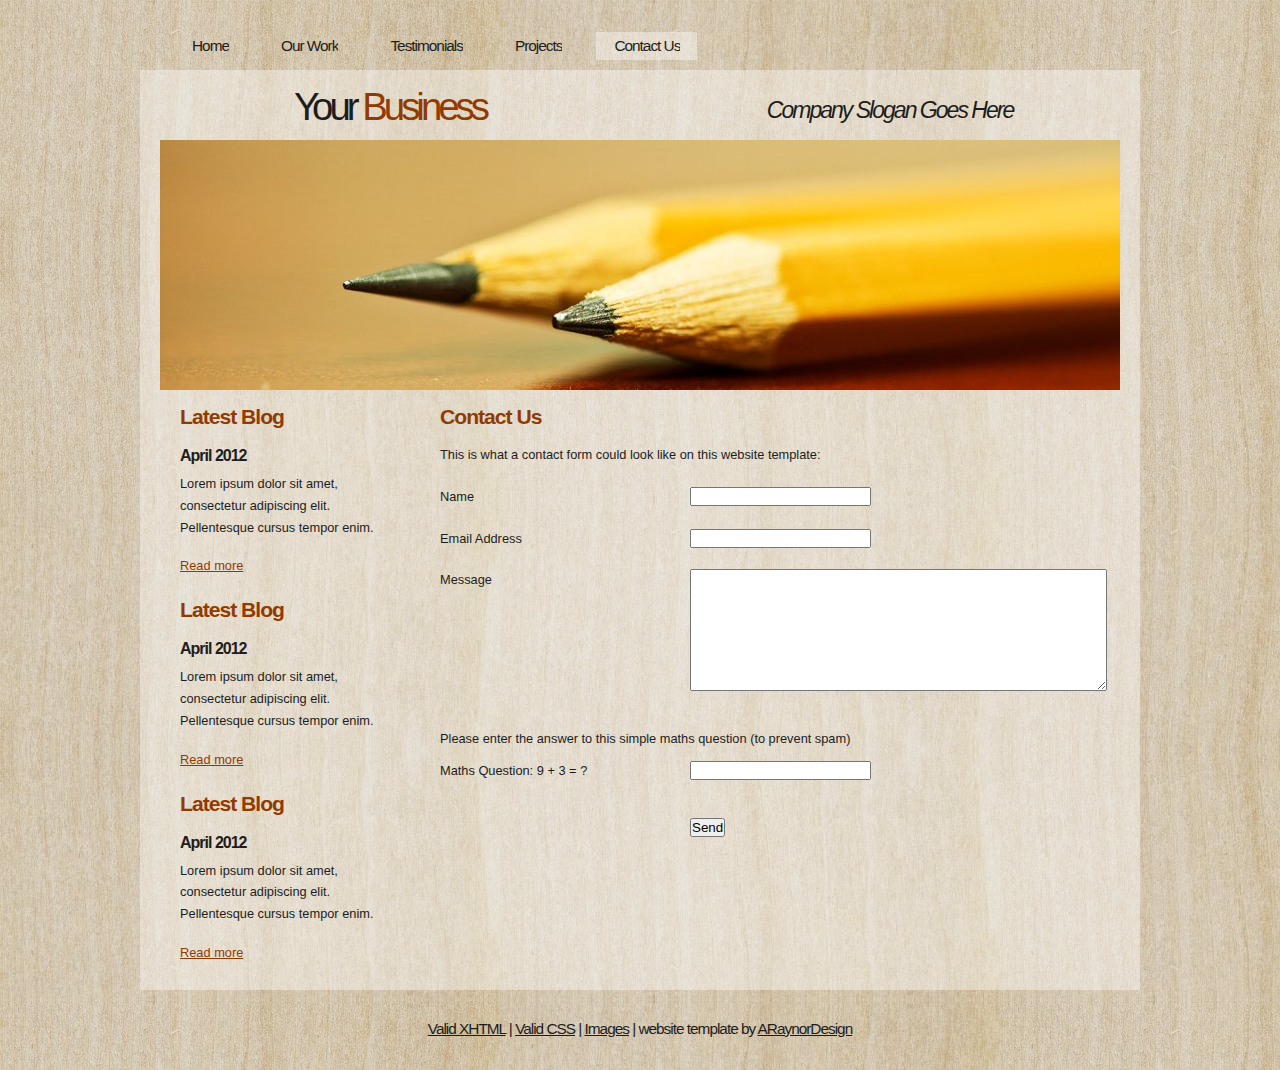
<file: contact.html>
<!DOCTYPE html PUBLIC "-//W3C//DTD XHTML 1.1//EN" "http://www.w3.org/TR/xhtml11/DTD/xhtml11.dtd">
<html xmlns="http://www.w3.org/1999/xhtml" xml:lang="en">

<head>
  <title>ARaynorDesign Template</title>
  <meta name="description" content="free website template" />
  <meta name="keywords" content="enter your keywords here" />
  <meta http-equiv="content-type" content="text/html; charset=utf-8" />
  <link rel="stylesheet" type="text/css" href="css/style.css" />
  <script type="text/javascript" src="js/jquery.min.js"></script>
  <script type="text/javascript" src="js/jquery.easing.min.js"></script>
  <script type="text/javascript" src="js/jquery.lavalamp.min.js"></script>
  <script type="text/javascript">
    $(function() {
      $("#lava_menu").lavaLamp({
        fx: "backout",
        speed: 700
      });
    });
  </script>
    <script type="text/javascript" src="js/jquery.nivo.slider.pack.js"></script>
    <script type="text/javascript">
    $(window).load(function() {
        $('#slider').nivoSlider();
    });
    </script>
</head>

<body>
  <div id="main">
	<div id="menubar">
      <ul class="lavaLampWithImage" id="lava_menu">
        <li><a href="index.html">Home</a></li>
        <li><a href="ourwork.html">Our Work</a></li>
        <li><a href="testimonials.html">Testimonials</a></li>
        <li><a href="projects.html">Projects</a></li>
        <li class="current"><a href="contact.html">Contact Us</a></li>
      </ul>
	</div><!--close menubar-->	    
	<div id="site_content">        	  
	  <div id="header"> 
        <div id="header_name"> 	  
          <h1>Your <span>Business</span></h1>
        </div><!--close header_name-->	
        <div id="header_slogan"> 		
	      <h2>Company Slogan Goes Here</h2>
		 </div><!--close header_slogan-->	
      </div><!--close header-->	
	  <div id="banner_image">
	    <div id="slider-wrapper">        
          <div id="slider" class="nivoSlider">
            <img src="images/slide1.jpg" alt="" />
            <img src="images/slide2.jpg" alt="" />
		  </div>
		</div><!--close slider-wrapper-->
	  </div><!--close banner_image-->	
      <div id="content">
        <div class="clear"></div>
        <div class="content_item">
          <h2>Contact Us</h2>
          <p>This is what a contact form could look like on this website template:</p>
          <div style="width:170px; float:left;"><p>Name</p></div>
	      <div style="width:430px; float:right;"><p><input class="contact" type="text" name="your_name" value="" /></p></div>
          <div style="width:170px; float:left;"><p>Email Address</p></div>
		  <div style="width:430px; float:right;"><p><input class="contact" type="text" name="your_email" value="" /></p></div>
          <div style="width:170px; float:left;"><p>Message</p></div>
	      <div style="width:430px; float:right;"><p><textarea class="contact textarea" rows="8" cols="50" name="your_message"></textarea></p></div>
          <br style="clear:both;" />
          <p style="padding: 10px 0 10px 0;">Please enter the answer to this simple maths question (to prevent spam)</p>
          <div style="width:170px; float:left;"><p>Maths Question: 9 + 3 = ?</p></div>
	      <div style="width:430px; float:right;"><p><input type="text" name="user_answer" class="contact" /><input type="hidden" name="answer" value="4d76fe9775" /></p></div>
          <div style="width:430px; float:right;"><p style="padding-top: 15px"><input class="submit" type="submit" name="contact_submitted" value="Send" /></p></div>
        </div><!--close content_item-->
	    
		  <div class="sidebar_container">  	  
		    <div class="sidebar">
              <div class="sidebar_item">
                <h2>Latest Blog</h2>
			    <h4>April 2012</h4>
                <p>Lorem ipsum dolor sit amet, consectetur adipiscing elit. Pellentesque cursus tempor enim.</p>
		          <a href="#">Read more</a>
              </div><!--close sidebar_item--> 
            </div><!--close sidebar-->     		
		    <div class="sidebar">
              <div class="sidebar_item">
                <h2>Latest Blog</h2>
		  	    <h4>April 2012</h4>
                <p>Lorem ipsum dolor sit amet, consectetur adipiscing elit. Pellentesque cursus tempor enim.</p>
		          <a href="#">Read more</a>
              </div><!--close sidebar_item--> 
            </div><!--close sidebar-->  
		    <div class="sidebar">
              <div class="sidebar_item">
                <h2>Latest Blog</h2>
			    <h4>April 2012</h4>
                <p>Lorem ipsum dolor sit amet, consectetur adipiscing elit. Pellentesque cursus tempor enim.</p>
		          <a href="#">Read more</a>
              </div><!--close sidebar_item--> 
            </div><!--close sidebar-->  
           </div><!--close sidebar_container-->	
         <br style="clear:both;" />
      </div><!--close content-->	
    </div><!--close site_content-->	
    <div id="footer">  
	  <div id="footer_content">
        <a href="http://validator.w3.org/check?uri=referer">Valid XHTML</a> | <a href="http://jigsaw.w3.org/css-validator/check/referer">Valid CSS</a> | <a href="http://fotogrph.com/">Images</a> | website template by <a href="http://www.araynordesign.co.uk">ARaynorDesign</a>
      </div><!--close footer_content-->	
    </div><!--close footer-->	
  </div><!--close main-->	
</body>
</html>
</file>
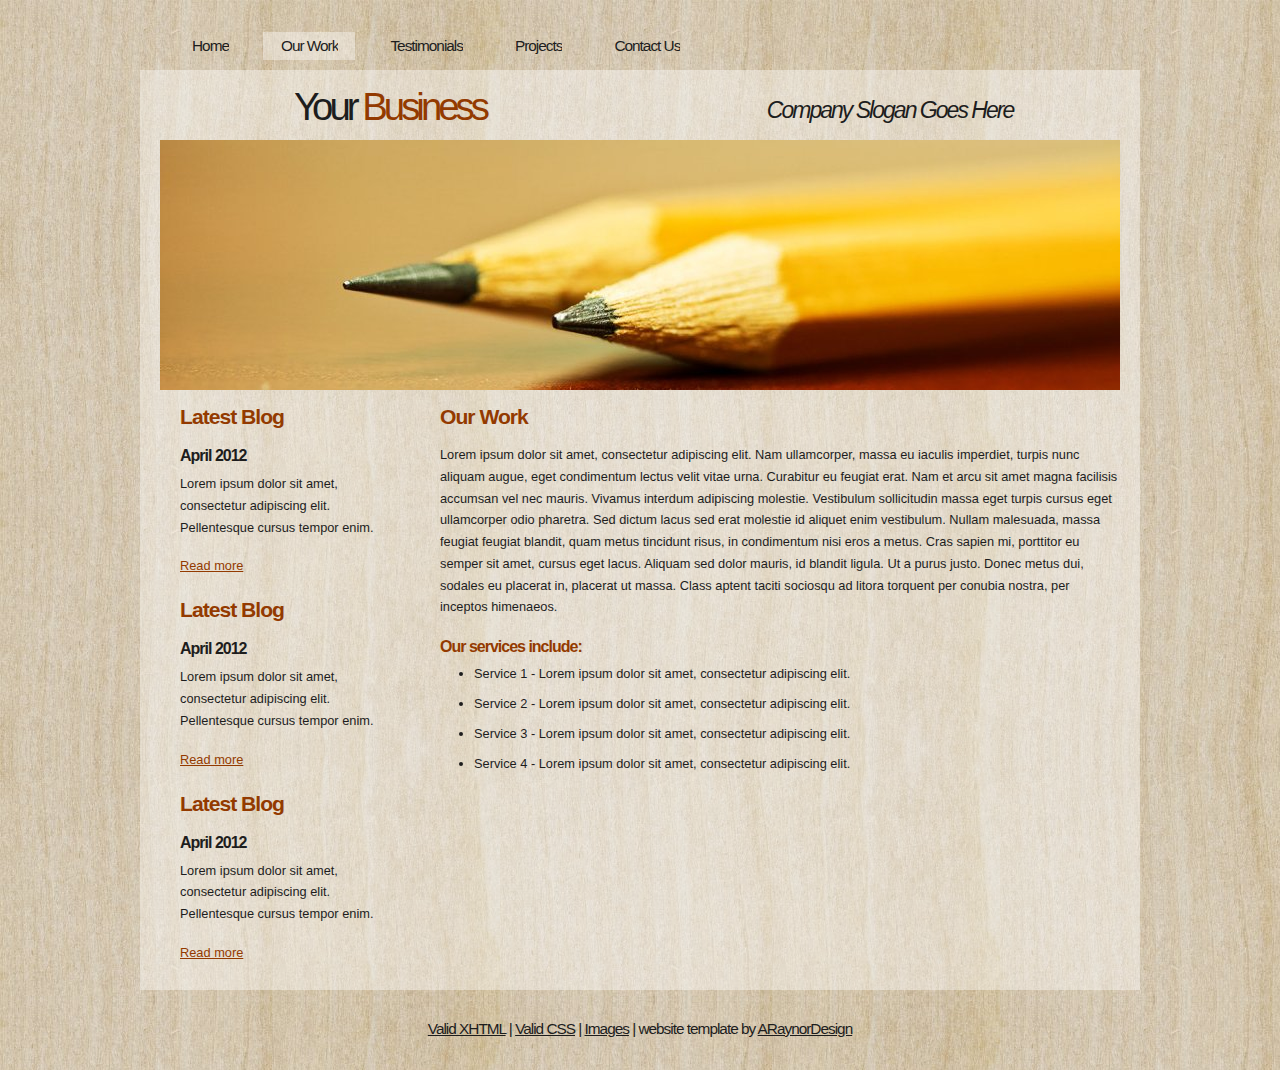
<file: ourwork.html>
<!DOCTYPE html PUBLIC "-//W3C//DTD XHTML 1.1//EN" "http://www.w3.org/TR/xhtml11/DTD/xhtml11.dtd">
<html xmlns="http://www.w3.org/1999/xhtml" xml:lang="en">

<head>
  <title>ARaynorDesign Template</title>
  <meta name="description" content="free website template" />
  <meta name="keywords" content="enter your keywords here" />
  <meta http-equiv="content-type" content="text/html; charset=utf-8" />
  <link rel="stylesheet" type="text/css" href="css/style.css" />
  <script type="text/javascript" src="js/jquery.min.js"></script>
  <script type="text/javascript" src="js/jquery.easing.min.js"></script>
  <script type="text/javascript" src="js/jquery.lavalamp.min.js"></script>
  <script type="text/javascript">
    $(function() {
      $("#lava_menu").lavaLamp({
        fx: "backout",
        speed: 700
      });
    });
  </script>
    <script type="text/javascript" src="js/jquery.nivo.slider.pack.js"></script>
    <script type="text/javascript">
    $(window).load(function() {
        $('#slider').nivoSlider();
    });
    </script>
</head>

<body>
  <div id="main">
	<div id="menubar">
      <ul class="lavaLampWithImage" id="lava_menu">
        <li><a href="index.html">Home</a></li>
        <li class="current"><a href="ourwork.html">Our Work</a></li>
        <li><a href="testimonials.html">Testimonials</a></li>
        <li><a href="projects.html">Projects</a></li>
        <li><a href="contact.html">Contact Us</a></li>
      </ul>
	</div><!--close menubar-->	    
	<div id="site_content">        	  
	  <div id="header"> 
        <div id="header_name"> 	  
          <h1>Your <span>Business</span></h1>
        </div><!--close header_name-->	
        <div id="header_slogan"> 		
	      <h2>Company Slogan Goes Here</h2>
		 </div><!--close header_slogan-->	
      </div><!--close header-->	
	  <div id="banner_image">
	    <div id="slider-wrapper">        
          <div id="slider" class="nivoSlider">
            <img src="images/slide1.jpg" alt="" />
            <img src="images/slide2.jpg" alt="" />
		  </div>
		</div><!--close slider-wrapper-->
	  </div><!--close banner_image-->		
      <div id="content">
        <div class="content_item">
          <h2>Our Work</h2>
	      <p>Lorem ipsum dolor sit amet, consectetur adipiscing elit. Nam ullamcorper, massa eu iaculis imperdiet, turpis nunc aliquam augue, eget condimentum lectus velit vitae urna. Curabitur eu feugiat erat. Nam et arcu sit amet magna facilisis accumsan vel nec mauris. Vivamus interdum adipiscing molestie. Vestibulum sollicitudin massa eget turpis cursus eget ullamcorper odio pharetra. Sed dictum lacus sed erat molestie id aliquet enim vestibulum. Nullam malesuada, massa feugiat feugiat blandit, quam metus tincidunt risus, in condimentum nisi eros a metus. Cras sapien mi, porttitor eu semper sit amet, cursus eget lacus. Aliquam sed dolor mauris, id blandit ligula. Ut a purus justo. Donec metus dui, sodales eu placerat in, placerat ut massa. Class aptent taciti sociosqu ad litora torquent per conubia nostra, per inceptos himenaeos.</p>
          <h3>Our services include:</h3>
    	    <ul>
   			  <li>Service 1 - Lorem ipsum dolor sit amet, consectetur adipiscing elit.</li>
    	  	  <li>Service 2 - Lorem ipsum dolor sit amet, consectetur adipiscing elit.</li>
   			  <li>Service 3 - Lorem ipsum dolor sit amet, consectetur adipiscing elit.</li>
   			  <li>Service 4 - Lorem ipsum dolor sit amet, consectetur adipiscing elit.</li>
   		    </ul>
		</div><!--close content_item-->
	      
		  <div class="sidebar_container">  		  
		    <div class="sidebar">
              <div class="sidebar_item">
                <h2>Latest Blog</h2>
			    <h4>April 2012</h4>
                <p>Lorem ipsum dolor sit amet, consectetur adipiscing elit. Pellentesque cursus tempor enim.</p>
		          <a href="#">Read more</a>
              </div><!--close sidebar_item--> 
            </div><!--close sidebar-->     		
		    <div class="sidebar">
              <div class="sidebar_item">
                <h2>Latest Blog</h2>
		  	    <h4>April 2012</h4>
                <p>Lorem ipsum dolor sit amet, consectetur adipiscing elit. Pellentesque cursus tempor enim.</p>
		          <a href="#">Read more</a>
              </div><!--close sidebar_item--> 
            </div><!--close sidebar-->  
		    <div class="sidebar">
              <div class="sidebar_item">
                <h2>Latest Blog</h2>
			    <h4>April 2012</h4>
                <p>Lorem ipsum dolor sit amet, consectetur adipiscing elit. Pellentesque cursus tempor enim.</p>
		          <a href="#">Read more</a>
              </div><!--close sidebar_item--> 
            </div><!--close sidebar-->  
           </div><!--close sidebar_container-->	
           <br style="clear:both;" />
        </div><!--close content-->	
    </div><!--close site_content-->	
    <div id="footer">  
	  <div id="footer_content">
        <a href="http://validator.w3.org/check?uri=referer">Valid XHTML</a> | <a href="http://jigsaw.w3.org/css-validator/check/referer">Valid CSS</a> | <a href="http://fotogrph.com/">Images</a> | website template by <a href="http://www.araynordesign.co.uk">ARaynorDesign</a>
      </div><!--close footer_content-->	
    </div><!--close footer-->	
  </div><!--close main-->	
</body>
</html>
</file>
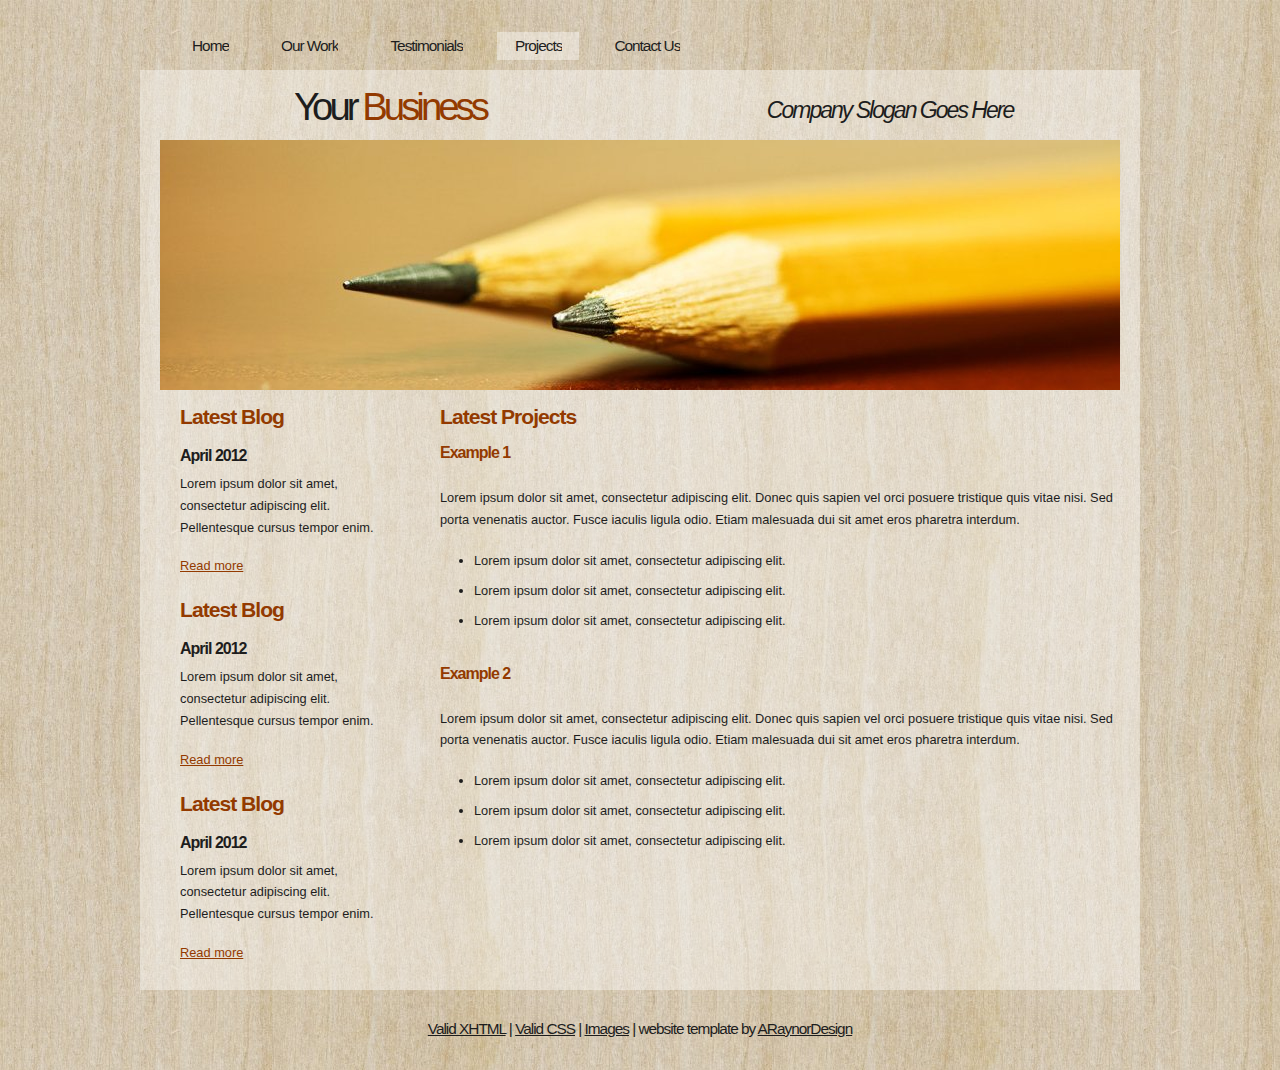
<file: projects.html>
<!DOCTYPE html PUBLIC "-//W3C//DTD XHTML 1.1//EN" "http://www.w3.org/TR/xhtml11/DTD/xhtml11.dtd">
<html xmlns="http://www.w3.org/1999/xhtml" xml:lang="en">

<head>
  <title>ARaynorDesign Template</title>
  <meta name="description" content="free website template" />
  <meta name="keywords" content="enter your keywords here" />
  <meta http-equiv="content-type" content="text/html; charset=utf-8" />
  <link rel="stylesheet" type="text/css" href="css/style.css" />
  <script type="text/javascript" src="js/jquery.min.js"></script>
  <script type="text/javascript" src="js/jquery.easing.min.js"></script>
  <script type="text/javascript" src="js/jquery.lavalamp.min.js"></script>
  <script type="text/javascript">
    $(function() {
      $("#lava_menu").lavaLamp({
        fx: "backout",
        speed: 700
      });
    });
  </script>
    <script type="text/javascript" src="js/jquery.nivo.slider.pack.js"></script>
    <script type="text/javascript">
    $(window).load(function() {
        $('#slider').nivoSlider();
    });
    </script>
</head>

<body>
  <div id="main">
	<div id="menubar">
      <ul class="lavaLampWithImage" id="lava_menu">
        <li><a href="index.html">Home</a></li>
        <li><a href="ourwork.html">Our Work</a></li>
        <li><a href="testimonials.html">Testimonials</a></li>
        <li class="current"><a href="projects.html">Projects</a></li>
        <li><a href="contact.html">Contact Us</a></li>
      </ul>
	</div><!--close menubar-->	    
	<div id="site_content">        	  
	  <div id="header"> 
        <div id="header_name"> 	  
          <h1>Your <span>Business</span></h1>
        </div><!--close header_name-->	
        <div id="header_slogan"> 		
	      <h2>Company Slogan Goes Here</h2>
		 </div><!--close header_slogan-->	
      </div><!--close header-->	
	  <div id="banner_image">
	    <div id="slider-wrapper">        
          <div id="slider" class="nivoSlider">
            <img src="images/slide1.jpg" alt="" />
            <img src="images/slide2.jpg" alt="" />
		  </div>
		</div><!--close slider-wrapper-->
	  </div><!--close banner_image-->		
      <div id="content">
        <div class="content_item">
          <h2>Latest Projects</h2>
		  <h3>Example 1</h3>
          <br/>
		  <p>Lorem ipsum dolor sit amet, consectetur adipiscing elit. Donec quis sapien vel orci posuere tristique quis vitae nisi. Sed porta venenatis auctor. Fusce iaculis ligula odio. Etiam malesuada dui sit amet eros pharetra interdum.</p>
            <ul>
              <li>Lorem ipsum dolor sit amet, consectetur adipiscing elit.</li>
              <li>Lorem ipsum dolor sit amet, consectetur adipiscing elit.</li>
              <li>Lorem ipsum dolor sit amet, consectetur adipiscing elit.</li>
            </ul>
		    <br style="clear:both" />
          
		    <h3>Example 2</h3>
            <br/>
		  	<p>Lorem ipsum dolor sit amet, consectetur adipiscing elit. Donec quis sapien vel orci posuere tristique quis vitae nisi. Sed porta venenatis auctor. Fusce iaculis ligula odio. Etiam malesuada dui sit amet eros pharetra interdum.</p>
            <ul>
              <li>Lorem ipsum dolor sit amet, consectetur adipiscing elit.</li>
              <li>Lorem ipsum dolor sit amet, consectetur adipiscing elit.</li>
              <li>Lorem ipsum dolor sit amet, consectetur adipiscing elit.</li>
            </ul>
	      <br style="clear:both" />
	      <p>&nbsp;</p>
		</div><!--close content_item-->
	    
		  <div class="sidebar_container">   		  
		    <div class="sidebar">
              <div class="sidebar_item">
                <h2>Latest Blog</h2>
			    <h4>April 2012</h4>
                <p>Lorem ipsum dolor sit amet, consectetur adipiscing elit. Pellentesque cursus tempor enim.</p>
		          <a href="#">Read more</a>
              </div><!--close sidebar_item--> 
            </div><!--close sidebar-->     		
		    <div class="sidebar">
              <div class="sidebar_item">
                <h2>Latest Blog</h2>
		  	    <h4>April 2012</h4>
                <p>Lorem ipsum dolor sit amet, consectetur adipiscing elit. Pellentesque cursus tempor enim.</p>
		          <a href="#">Read more</a>
              </div><!--close sidebar_item--> 
            </div><!--close sidebar-->  
		    <div class="sidebar">
              <div class="sidebar_item">
                <h2>Latest Blog</h2>
			    <h4>April 2012</h4>
                <p>Lorem ipsum dolor sit amet, consectetur adipiscing elit. Pellentesque cursus tempor enim.</p>
		          <a href="#">Read more</a>
              </div><!--close sidebar_item--> 
            </div><!--close sidebar-->  
           </div><!--close sidebar_container-->	
           <br style="clear:both;" />
        </div><!--close content-->	
      </div><!--close site_content-->	
    <div id="footer">  
	  <div id="footer_content">
        <a href="http://validator.w3.org/check?uri=referer">Valid XHTML</a> | <a href="http://jigsaw.w3.org/css-validator/check/referer">Valid CSS</a> | <a href="http://fotogrph.com/">Images</a> | website template by <a href="http://www.araynordesign.co.uk">ARaynorDesign</a>
      </div><!--close footer_content-->	
    </div><!--close footer-->	
  </div><!--close main-->	
</body>
</html>
</file>
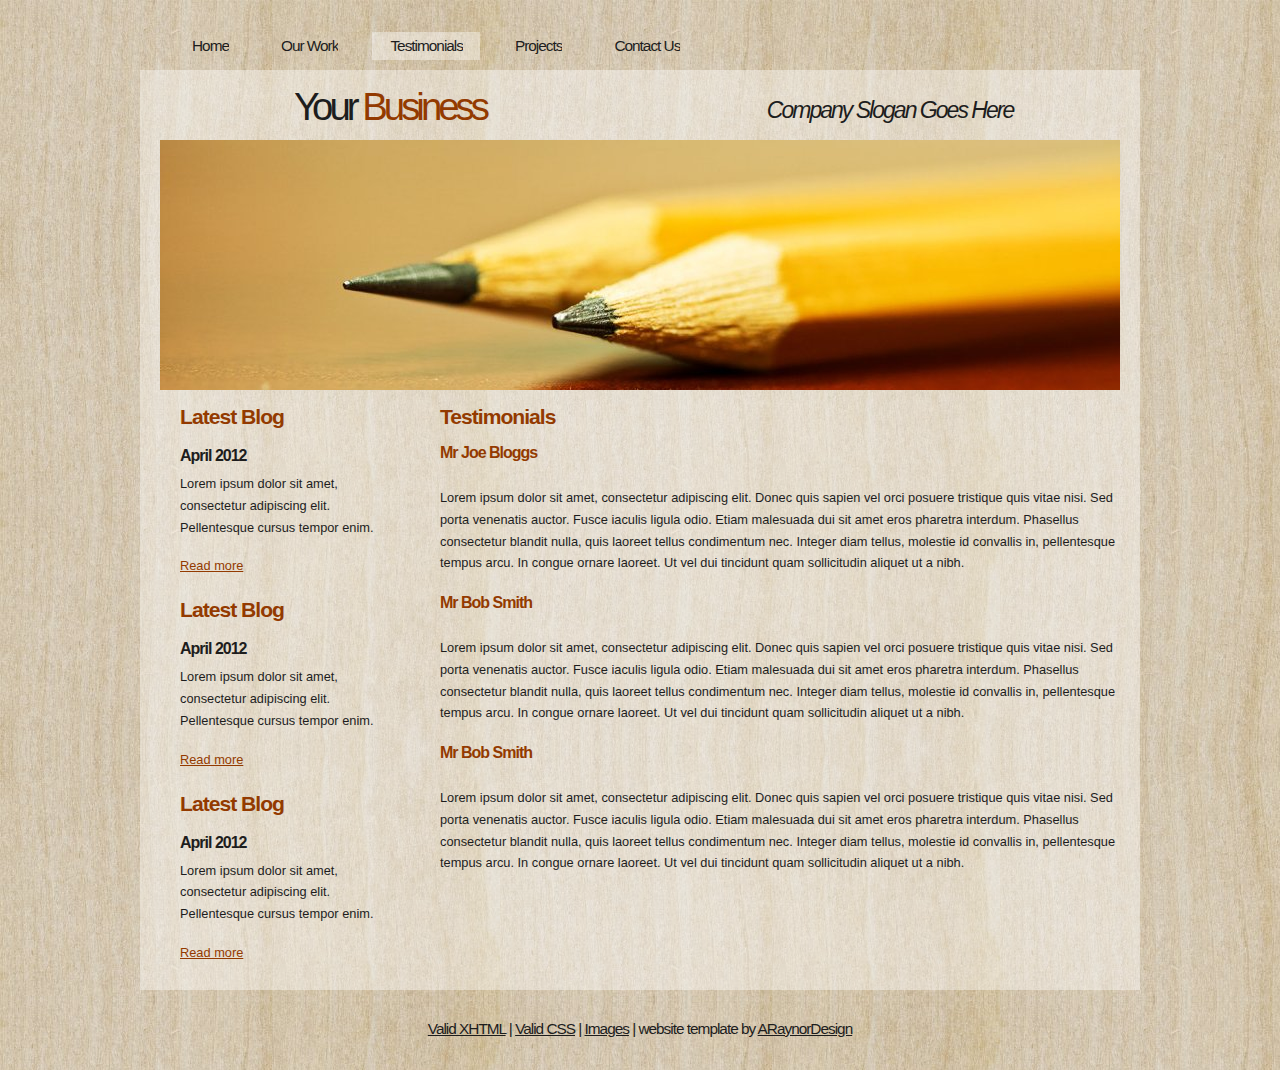
<file: testimonials.html>
<!DOCTYPE html PUBLIC "-//W3C//DTD XHTML 1.1//EN" "http://www.w3.org/TR/xhtml11/DTD/xhtml11.dtd">
<html xmlns="http://www.w3.org/1999/xhtml" xml:lang="en">

<head>
  <title>ARaynorDesign Template</title>
  <meta name="description" content="free website template" />
  <meta name="keywords" content="enter your keywords here" />
  <meta http-equiv="content-type" content="text/html; charset=utf-8" />
  <link rel="stylesheet" type="text/css" href="css/style.css" />
  <script type="text/javascript" src="js/jquery.min.js"></script>
  <script type="text/javascript" src="js/jquery.easing.min.js"></script>
  <script type="text/javascript" src="js/jquery.lavalamp.min.js"></script>
  <script type="text/javascript">
    $(function() {
      $("#lava_menu").lavaLamp({
        fx: "backout",
        speed: 700
      });
    });
  </script>
    <script type="text/javascript" src="js/jquery.nivo.slider.pack.js"></script>
    <script type="text/javascript">
    $(window).load(function() {
        $('#slider').nivoSlider();
    });
    </script>
</head>

<body>
  <div id="main">
	<div id="menubar">
      <ul class="lavaLampWithImage" id="lava_menu">
        <li><a href="index.html">Home</a></li>
        <li><a href="ourwork.html">Our Work</a></li>
        <li class="current"><a href="testimonials.html">Testimonials</a></li>
        <li><a href="projects.html">Projects</a></li>
        <li><a href="contact.html">Contact Us</a></li>
      </ul>
	</div><!--close menubar-->	    
	<div id="site_content">        	  
	  <div id="header"> 
        <div id="header_name"> 	  
          <h1>Your <span>Business</span></h1>
        </div><!--close header_name-->	
        <div id="header_slogan"> 		
	      <h2>Company Slogan Goes Here</h2>
		 </div><!--close header_slogan-->	
      </div><!--close header-->	
	  <div id="banner_image">
	    <div id="slider-wrapper">        
          <div id="slider" class="nivoSlider">
            <img src="images/slide1.jpg" alt="" />
            <img src="images/slide2.jpg" alt="" />
		  </div>
		</div><!--close slider-wrapper-->
	  </div><!--close banner_image-->
      <div id="content">
        <div class="content_item">
            <h2>Testimonials</h2>
		    <h3>Mr Joe Bloggs</h3>
            <br/>
	        <p>Lorem ipsum dolor sit amet, consectetur adipiscing elit. Donec quis sapien vel orci posuere tristique quis vitae nisi. Sed porta venenatis auctor. Fusce iaculis ligula odio. Etiam malesuada dui sit amet eros pharetra interdum. Phasellus consectetur blandit nulla, quis laoreet tellus condimentum nec. Integer diam tellus, molestie id convallis in, pellentesque tempus arcu. In congue ornare laoreet. Ut vel dui tincidunt quam sollicitudin aliquet ut a nibh.</p>            
			<h3>Mr Bob Smith</h3>
            <br/>
	        <p>Lorem ipsum dolor sit amet, consectetur adipiscing elit. Donec quis sapien vel orci posuere tristique quis vitae nisi. Sed porta venenatis auctor. Fusce iaculis ligula odio. Etiam malesuada dui sit amet eros pharetra interdum. Phasellus consectetur blandit nulla, quis laoreet tellus condimentum nec. Integer diam tellus, molestie id convallis in, pellentesque tempus arcu. In congue ornare laoreet. Ut vel dui tincidunt quam sollicitudin aliquet ut a nibh.</p>
			<h3>Mr Bob Smith</h3>
            <br/>
	        <p>Lorem ipsum dolor sit amet, consectetur adipiscing elit. Donec quis sapien vel orci posuere tristique quis vitae nisi. Sed porta venenatis auctor. Fusce iaculis ligula odio. Etiam malesuada dui sit amet eros pharetra interdum. Phasellus consectetur blandit nulla, quis laoreet tellus condimentum nec. Integer diam tellus, molestie id convallis in, pellentesque tempus arcu. In congue ornare laoreet. Ut vel dui tincidunt quam sollicitudin aliquet ut a nibh.</p>
        </div><!--close content_item-->
	    
		  <div class="sidebar_container"> 		  
		    <div class="sidebar">
              <div class="sidebar_item">
                <h2>Latest Blog</h2>
			    <h4>April 2012</h4>
                <p>Lorem ipsum dolor sit amet, consectetur adipiscing elit. Pellentesque cursus tempor enim.</p>
		          <a href="#">Read more</a>
              </div><!--close sidebar_item--> 
            </div><!--close sidebar-->     		
		    <div class="sidebar">
              <div class="sidebar_item">
                <h2>Latest Blog</h2>
		  	    <h4>April 2012</h4>
                <p>Lorem ipsum dolor sit amet, consectetur adipiscing elit. Pellentesque cursus tempor enim.</p>
		          <a href="#">Read more</a>
              </div><!--close sidebar_item--> 
            </div><!--close sidebar-->  
		    <div class="sidebar">
              <div class="sidebar_item">
                <h2>Latest Blog</h2>
			    <h4>April 2012</h4>
                <p>Lorem ipsum dolor sit amet, consectetur adipiscing elit. Pellentesque cursus tempor enim.</p>
		          <a href="#">Read more</a>
              </div><!--close sidebar_item--> 
            </div><!--close sidebar-->  
           </div><!--close sidebar_container-->	
           <br style="clear:both;" />
        </div><!--close content-->	
      </div><!--close site_content-->	
    <div id="footer">  
	  <div id="footer_content">
    <a href="http://validator.w3.org/check?uri=referer">Valid XHTML</a> | <a href="http://jigsaw.w3.org/css-validator/check/referer">Valid CSS</a> | <a href="http://fotogrph.com/">Images</a> | website template by <a href="http://www.araynordesign.co.uk">ARaynorDesign</a>
      </div><!--close footer_content-->	
    </div><!--close footer-->	
  </div><!--close main-->	
</body>
</html>
</file>
<file: css/style.css>
html
{ height: 100%;}

*
{ margin: 0;
  padding: 0;}

body
{ font: normal .80em arial, sans-serif;
  background: transparent url(../images/background.jpg) repeat;
  color: #1D1D1D;}

p
{ padding: 0 0 20px 0;
  line-height: 1.7em;}
  
img
{ border: 0;}

h1, h2, h3, h4, h5, h6 
{ font: bold 175% arial, sans-serif;
  color: #933A00;
  letter-spacing: -1px;
  margin: 0 0 5px 0;
  padding: 15px 0 0 0;}

h2
{ font: bold 165% arial, sans-serif;
  padding-bottom: 10px;}

h3
{ font: bold 125% arial, sans-serif;
  padding: 0 0 5px 0;
  color: #933A00;}

h4, h5, h6
{ margin: 0;
  padding: 0 0 5px 0;
  font: bold 110% arial, sans-serif;
  color: #1D1D1D;
  line-height: 1.5em;}

h5, h6
{ font: italic 95% arial, sans-serif;
  color: #1D1D1D;
  padding-bottom: 15px;}

h6
{ color: #362C20;}

a, a:hover
{ background: transparent;
  outline: none;
  text-decoration: underline;
  color: #5D5D5D;}

a:hover
{ text-decoration: underline;
  color: #1D1D1D;}

ul
{ margin: 2px 0 22px 17px;}

ul li
{ margin: 2px 0 15px 17px;}

ol
{ margin: 8px 0 22px 20px;}

ol li
{ margin: 0 0 11px 0;}

#main, #header, #banner, #menubar, #site_content, #footer, #contact, #footer_content
{ margin-left: auto; 
  margin-right: auto;}

#header
{ width: 1000px;
  height: 70px;
  background: transparent;
  text-align: center;}

#header_name
{ width: 500px;
  float: left;}  
 
#header H1
{ width: 500px;
  font: normal 300% arial, sans-serif;
  color: #1D1D1D;
  letter-spacing: -4px;
  background: transparent;}

span
{ color: #933A00;}

#header_slogan
{ width: 500px;
  float: right;
  padding-top: 12px;}  
  
#header H2
{ width: 500px;
  font: italic 180% arial, sans-serif;
  color: #1D1D1D;
  letter-spacing: -2px;
  background: transparent;}

#menubar
{ width: 1000px;
  height: 50px;
  text-align: center; 
  margin-top: 20px;
  color: #000;
  background: transparent;} 
  
#contact{
  width: 230px;
  float: left;
  height: 40px;
  background: transparent;
  padding: 10px 0 10px 20px;
}

#site_content
{ width: 1000px;
  overflow: hidden;
  background: transparent url(../images/transparent.png) repeat;}  
  
#banner_image {
    margin: 0 auto;
	width: 960px;
}
#slider-wrapper {
    height: 250px;
	background: transparent;
	width: 960px;
}
#slider {
    background: url("../images/loading.gif") no-repeat scroll 50% 50% transparent;
    height: 250px;
    position: relative;
    width: 960px;
}
#slider img {
    display: none;
    left: 0;
    position: absolute;
    top: 0;
}
#slider a {
    border: 0 none;
    display: block;
}
.nivoSlider {
    position: relative;
}
.nivoSlider img {
    left: 0;
    position: absolute;
    top: 0;
}
.nivoSlider a.nivo-imageLink {
    border: 0 none;
    display: none;
    height: 100%;
    left: 0;
    margin: 0;
    padding: 0;
    position: absolute;
    top: 0;
    width: 100%;
    z-index: 6;
}
.nivo-slice {
    display: block;
    height: 100%;
    position: absolute;
    z-index: 5;
}
.nivo-box {
    display: block;
    position: absolute;
    z-index: 5;
}
.nivo-caption {
    background: none repeat scroll 0 0 #000000;
    bottom: 0;
    color: #FFFFFF;
    font-family: arial;
    left: 0;
    position: absolute;
    text-transform: uppercase;
    width: 100%;
    z-index: 8;
}
.nivo-caption p {
    margin: 0;
    padding: 5px;
}
.nivo-caption a {
    color: red;
    display: inline !important;
    text-decoration: none;
}
.nivo-caption a:hover {
    color: blue;
    text-decoration: underline;
}
.nivo-html-caption {
    display: none;
}
.nivo-directionNav a {
    background: url("../images/arrows.png") no-repeat scroll 0 0 transparent;
    cursor: pointer;
    display: block;
    height: 30px;
    position: absolute;
    text-indent: -9999px;
    top: 45%;
    width: 30px;
    z-index: 9;
}
a.nivo-prevNav {
    left: 15px;
}
a.nivo-nextNav {
    background-position: -30px 50%;
    right: 15px;
}
.nivo-controlNav {
    bottom: -30px;
    left: 50%;
    margin-left: -40px;
    position: absolute;
}
.nivo-controlNav a {
    cursor: pointer;
    float: left;
    height: 22px;
    margin-top: 250px;
    position: relative;
    text-indent: -9999px;
    width: 22px;
    z-index: 9;
}
.nivo-controlNav a.active {
    background-position: 0 -22px;
}

.sidebar_container
{ float: left;
  width: 260px;
  margin: 0px 0 20px 0;}

.sidebar
{ float: right;
  width: 240px;
  padding-left: 10px;
  margin-bottom: 10px;}

.sidebar_item
{ font: normal 100% arial, sans-serif;
  padding: 0 15px 0 0;
  width: 201px;}

.sidebar h2
{ color: #933A00;}  
  
.sidebar h4
{ font-size: 125%;
  color: #1D1D1D;}

.sidebar p
{ color: #1D1D1D;}

.sidebar a
{ color: #933A00;}

.sidebar a:hover
{ text-decoration: none;}

.sidebar ul li, .sidebar ul li.selected
{ list-style: none; 
  margin: 15px 0;
  padding: 0;}

.sidebar li.selected, .sidebar li:hover
{ color: #5D5D5D;
  text-decoration: none;} 

#content
{ text-align: left;
  width: 960px;
  padding: 0;
  margin: 0 0 0 20px;
  float: left;}

.content_item
{ width: 680px;
  margin: 0 0 20px 20px;
  float: right;}

.content_image
{ width: 250px;
  padding: 0px 20px 20px 0px;
  float: left;}
  
.container_header
{ margin-top: 20px;
  height: 15px;
  margin-top: -130px;
  width: 920px;
  background: transparent url(../images/container_header.png) repeat-x top;}  
  
#footer
{ padding: 0 20px 0 20px;
  background: transparent;}
  
#footer_content
{ width: 920px;
  font: normal 120% arial, sans-serif;
  letter-spacing: -1px;
  height: 45px;
  padding: 30px 0 5px 0;
  text-align: center; 
  background: transparent;
  color: #1D1D1D;}

#footer a, #footer a:hover
{ color: #1D1D1D;
  text-decoration: underline;}

#footer a:hover
{ text-decoration: none;}

ul.links
{ margin: 0;}

ul.links li
{ list-style: none;
  padding: 8px 0;}

ul.links li a, ul.links li a:hover
{ padding: 0 0 0 28px;
  background: transparent url(../images/page.png) no-repeat left center;
  color: #06C4E6;
  text-decoration: underline;} 

ul.links li a:hover
{ color: #5D5D5D;
  text-decoration: none;} 
  
/* from here: http://www.gmarwaha.com/blog/2007/08/23/lavalamp-for-jquery-lovers */
.lavaLampWithImage {
  position: relative;
  height: 30px;
  padding: 10px 0px 5px 0;
  overflow: hidden;
  float: left;
  margin: 0 0px 0 0;
  width: 1000px;
}

.lavaLampWithImage li {
  float: left;
  list-style: none;
}

.lavaLampWithImage li.back {
  background: transparent url(../images/transparent.png) repeat;
  height: 28px;
  z-index: 8;
  position: absolute;
}

.lavaLampWithImage li a {
  font: normal 120% arial, sans-serif;
  text-decoration: none;
  color: #1D1D1D;
  letter-spacing: -1px;
  z-index: 10;
  display: block;
  float: left;
  height: 60px;
  padding: 5px 0px 0px 35px;
  position: relative;
  overflow: hidden;
}

.lavaLampWithImage li a:hover, .lavaLampWithImage li a:active, .lavaLampWithImage li a:visited {
  border: none;
}
</file>
<file: css/mystyle.css>
.s1
{
    color:purple;
    font-size: 30px;
    font-weight: 900;
    text-align: center;
}

.s2
{
    color: red;
    font-size: 30px;
    font-weight: 900;
    text-align: center;
}

.s3
{
    color: blue;
    font-size: 30px;
    font-weight: 900;
    text-align: left;
}

.s4
{
    color: brown;
    font-size: 30px;
    font-weight: 900;
    text-align: left;
}
</file>
